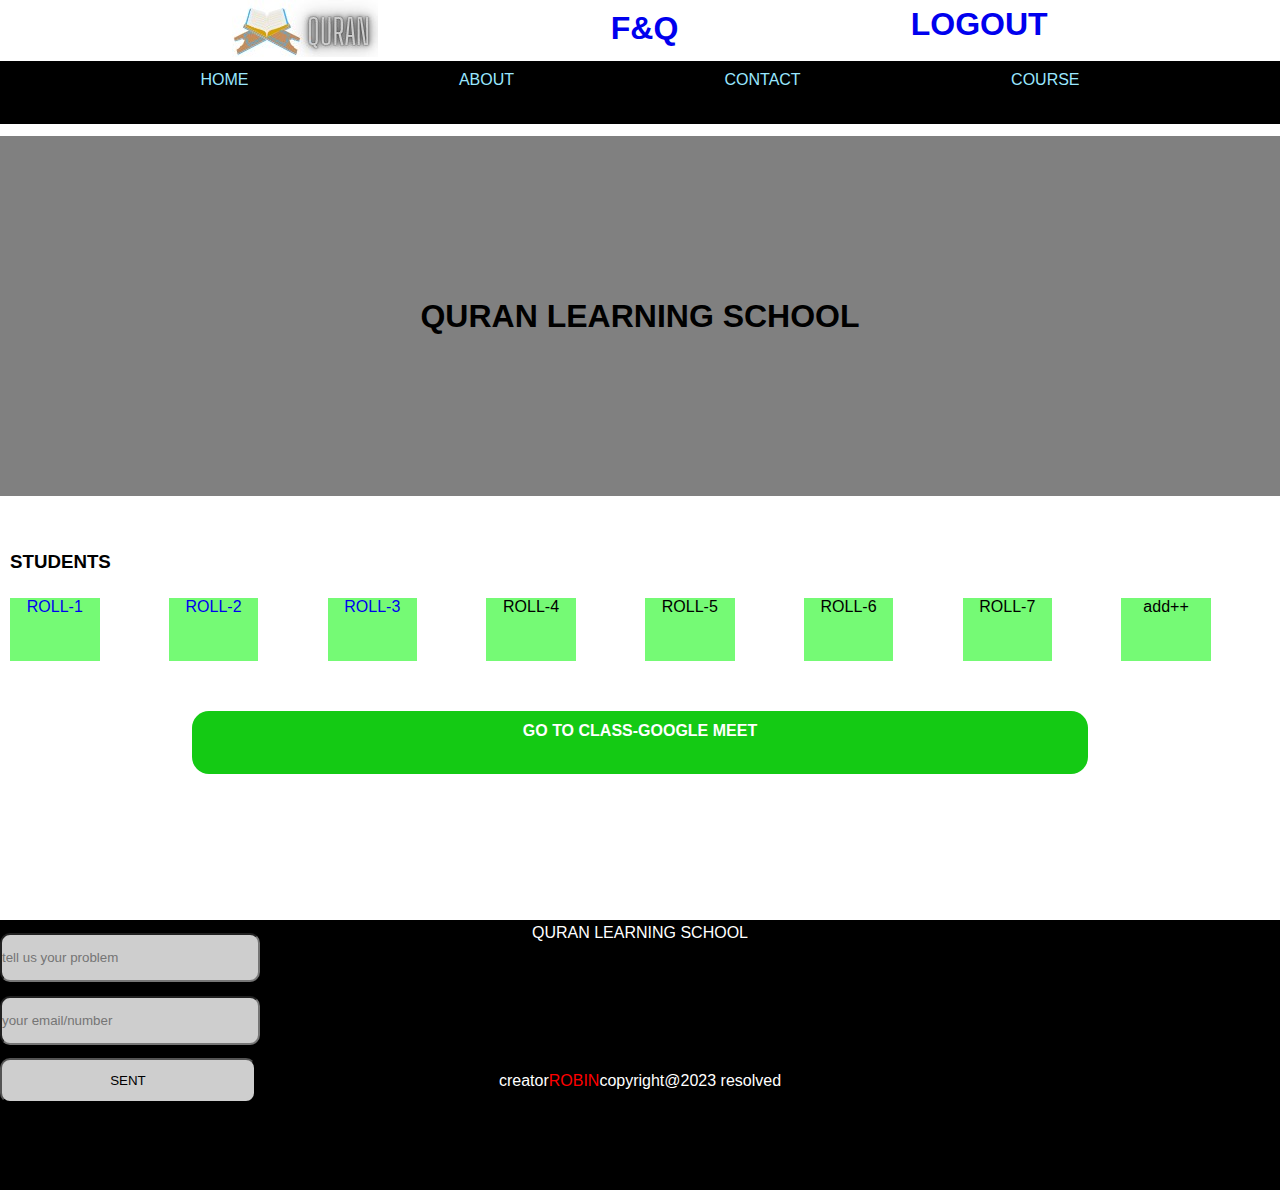
<file: index.html>
<!DOCTYPE html>
<html lang="en">
<head>
    <meta charset="UTF-8">
    <meta http-equiv="X-UA-Compatible" content="IE=edge">
    <meta name="viewport" content="width=device-width, initial-scale=1.0">
    <link rel="stylesheet" href="style.css">
    <title>Document</title>
</head>
<body>

<header>

<div class="rr">
    <div class="p">
        <img src="q.jpg" class="pp">
    </div>
    <span class="ff">   <a href="fandq.html">  <h1>F&Q</h1></a></span>
    <div class="lol">
        <div class="llo"> <a href="login.html"><h1>LOGOUT</h1></a></div></div>
    
</div>




</header>





    <div class="con">
        <nav>
            <ul>
                <a href="index.html"><li>HOME</li></a>
                <a href="about.html"><li>ABOUT</li></a>
                <a href="contact.html"><li>CONTACT</li></a>
                <a href="course.html"><li>COURSE</li></a> 
                
                
            </ul>
        </nav>
    </div>

    <section>

<div class="cont">
    <h1>QURAN LEARNING SCHOOL</h1>
</div>
</section>

<section>

<h3>STUDENTS</h3>
<div class="co">
<div class="stu"> <a href="https://web.facebook.com/profile.php?id=100041549175748"><p>ROLL-1</p></div></a>
<div class="stu"> <a href="https://web.facebook.com/profile.php?id=100086514407983"><P>ROLL-2</P></div></a>
<div class="stu"> <a href="https://web.facebook.com/profile.php?id=100068507403598"><P>ROLL-3</P></div></a>
<div class="stu"><P>ROLL-4</P></div>
<div class="stu"><P>ROLL-5</P></div>
<div class="stu"><P>ROLL-6</P></div>
<div class="stu"><P>ROLL-7</P></div>
<div class="stu"><P>add++</P></div>
</div>






</section>
<section>
<div class="cona">
    <div class="kj">
       <a href="https://meet.google.com/?hs=197&pli=1&authuser=0"> <p class="lil">GO TO CLASS-GOOGLE MEET</p></a>
    </div>
</div>

</section>
<footer>
    <div class="bux">
        
        
        
        <p class="zz">QURAN LEARNING SCHOOL</p>
        <p class="wx">creator<span class="vv">ROBIN</span>copyright@2023 resolved</p>
        <div class="robi">
<input type="text" class="x" placeholder="tell us your problem"><input type="text" class="x" placeholder="your email/number">
<button  class="x">SENT</button>

        </div>
        
    </div>
    
</footer>
</body>
</html>
</file>
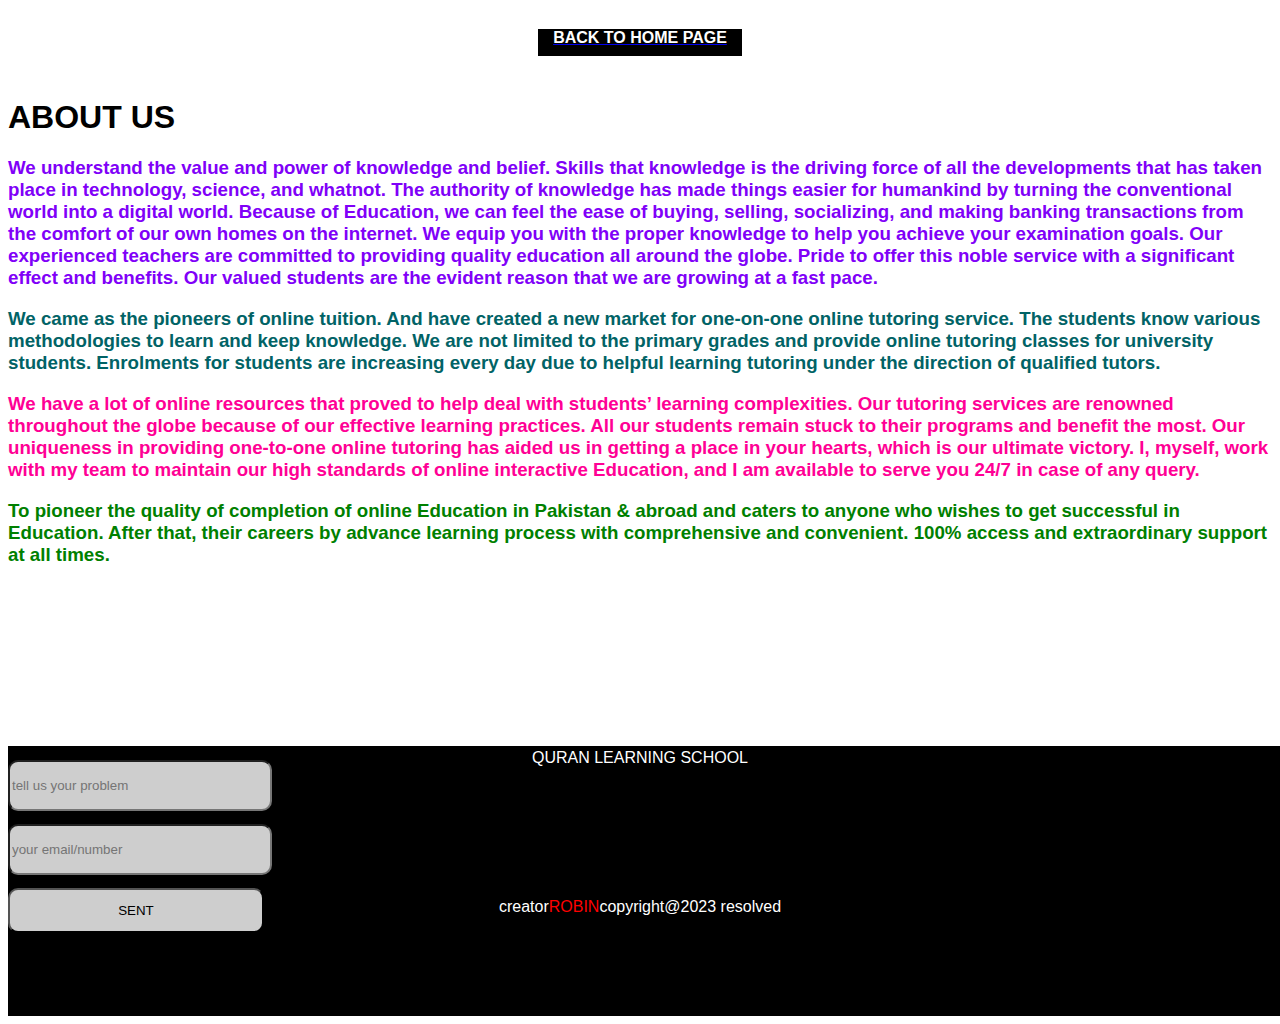
<file: about.html>
<!DOCTYPE html>
<html lang="en">
<head>
    <meta charset="UTF-8">
    <meta http-equiv="X-UA-Compatible" content="IE=edge">
    <meta name="viewport" content="width=device-width, initial-scale=1.0">
    <title>Document</title>
    <style>
        *{
            font-family: Verdana, Geneva, Tahoma, sans-serif;
            
        }
        .robi{
    height: 30vh;
    width: 100vw;
    background-color: black;
    margin-top: 110px;
}
.robi{
    display: flex;
    flex-direction: column;
}
.x{
    width: 20vw;
    height: 5vh;
    border-radius: 10px;
    margin-top: 1em;
    background-color: rgb(206, 206, 206);
}
.zz{
    position: relative;
    top: 165px;
    color: rgb(255, 255, 255);
    text-align: center;
}
.wx{
    position: relative;
    top: 280px;
    color: rgb(255, 255, 255);
    text-align: center;
}
.vv{
    font-weight: 500;
    color: red;
}

        h4{
            text-align: center;
            height: 3vh;
            width: 16vw;
            background-color: rgb(0, 0, 0);
            color: white;
        }

@media screen and (max-width: 576px){
    h4{
        height: 3vh;
        width: 55vw;
    }
    
}


        .lk{
            display: flex;
            justify-content: center;
        }
        .bb{
            color: rgb(128, 0, 248);
        }
        .c{
            color: rgb(1, 99, 102);
        }
        .d{
            color: rgb(255, 0, 149);
        }
        .e{
            color: green;
        }
    </style>
</head>
<body>
    <div class="lk">  <a href="index.html">  <h4>BACK TO HOME PAGE</h4></a></div>
    <div class="a"><h1 class="aa">ABOUT US</h1></div>
    <div class="b"><h3 class="bb">We understand the value and power of knowledge and belief. Skills that knowledge is the driving force of all the developments that has taken place in technology, science, and whatnot.

        The authority of knowledge has made things easier for humankind by turning the conventional world into a digital world. Because of Education, we can feel the ease of buying, selling, socializing, and making banking transactions from the comfort of our own homes on the internet.
        
         
        
        We equip you with the proper knowledge to help you achieve your examination goals. Our experienced teachers are committed to providing quality education all around the globe. Pride to offer this noble service with a significant effect and benefits.
        
        Our valued students are the evident reason that we are growing at a fast pace.</h3></div>
        <div><h3 class="c">We came as the pioneers of online tuition. And have created a new market for one-on-one online tutoring service.
            
            The students know various methodologies to learn and keep knowledge. We are not limited to the primary grades and provide online tutoring classes for university students. Enrolments for students are increasing every day due to helpful learning tutoring under the direction of qualified tutors.</h3></div>
            <div><h3 class="d">We have a lot of online resources that proved to help deal with students’ learning complexities. Our tutoring services are renowned throughout the globe because of our effective learning practices. All our students remain stuck to their programs and benefit the most.
                
                Our uniqueness in providing one-to-one online tutoring has aided us in getting a place in your hearts, which is our ultimate victory. I, myself, work with my team to maintain our high standards of online interactive Education, and I am available to serve you 24/7 in case of any query.</h3></div>
                <div><h3 class="e">
                    

                    To pioneer the quality of completion of online Education in Pakistan & abroad and caters to anyone who wishes to get successful in Education. After that, their careers by advance learning process with comprehensive and convenient. 100% access and extraordinary support at all times.</h3></div>



                    <footer>
                        <div class="bux">
                            
                            
                            
                            <p class="zz">QURAN LEARNING SCHOOL</p>
                            <p class="wx">creator<span class="vv">ROBIN</span>copyright@2023 resolved</p>
                            <div class="robi">
                    <input type="text" class="x" placeholder="tell us your problem"><input type="text" class="x" placeholder="your email/number">
                    <button  class="x">SENT</button>
                    
                            </div>
                            
                        </div>
                        
                    </footer>


                </body>
</html>
</file>
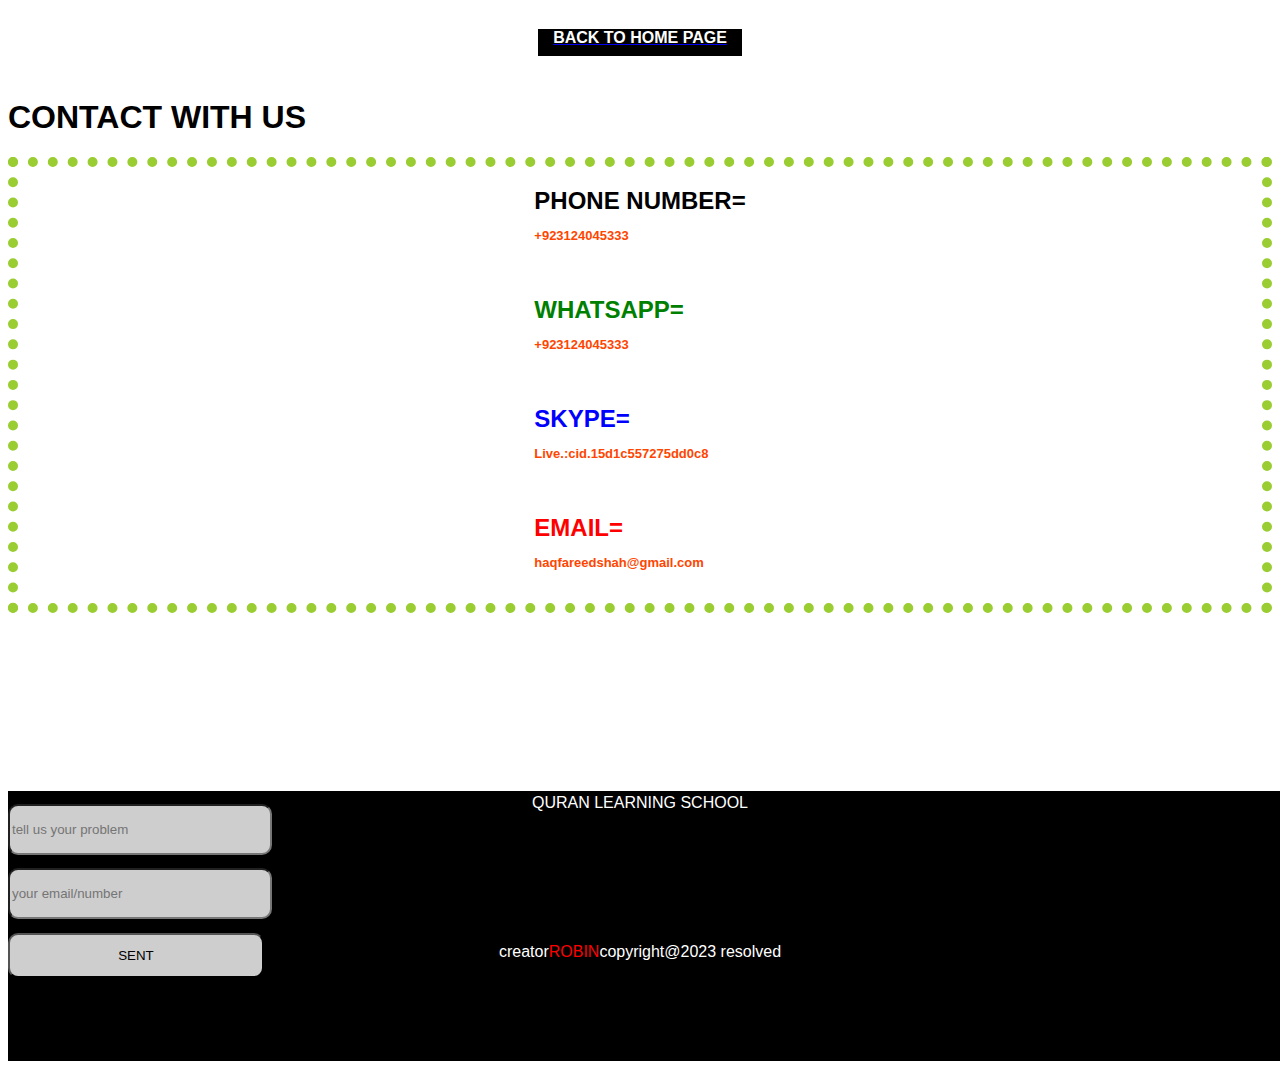
<file: contact.html>
<!DOCTYPE html>
<html lang="en">
<head>
    <meta charset="UTF-8">
    <meta http-equiv="X-UA-Compatible" content="IE=edge">
    <meta name="viewport" content="width=device-width, initial-scale=1.0">
    <title>Document</title>
    <style>
*{
    
    font-family: Verdana, Geneva, Tahoma, sans-serif;
}
.robi{
    height: 30vh;
    width: 100vw;
    background-color: black;
    margin-top: 110px;
}
.robi{
    display: flex;
    flex-direction: column;
}
.x{
    width: 20vw;
    height: 5vh;
    border-radius: 10px;
    margin-top: 1em;
    background-color: rgb(206, 206, 206);
}
.zz{
    position: relative;
    top: 165px;
    color: rgb(255, 255, 255);
    text-align: center;
}
.wx{
    position: relative;
    top: 280px;
    color: rgb(255, 255, 255);
    text-align: center;
}
.vv{
    font-weight: 500;
    color: red;
}

.contie{
    display: grid;
    justify-content: center;
    border: 10px dotted yellowgreen;
}


        .mmm{
color: black;
        }
.mm{
    color: green;
}
.m{
    color: blue;
}
.mmmm{
    color: red;
}
h2 p{
    color: orangered;
    font-size: small;
}
h4{
            text-align: center;
            height: 3vh;
            width: 16vw;
            background-color: rgb(0, 0, 0);
            color: white;
        }
        .lk{
            display: flex;
            justify-content: center;

        }


        @media screen and (max-width: 576px) {
            h4{
                height: 3vh;
                width: 60vw;
            }
            
        }
    </style>
</head>
<body>

    <div class="lk">  <a href="index.html">  <h4>BACK TO HOME PAGE</h4></a></div>
    <div><h1> CONTACT WITH US </h1></div>
   
    <div class="contie">
    
    

<h2 class="mmm">PHONE NUMBER= <p>+923124045333</p></h2>
<h2 class="mm">WHATSAPP= <p>+923124045333</p></h2>
<h2 class="m">SKYPE= <P>Live.:cid.15d1c557275dd0c8</P></h2>
<h2 class="mmmm">EMAIL= <p>haqfareedshah@gmail.com</p></h2>


</div>


<footer>
    <div class="bux">
        
        
        
        <p class="zz">QURAN LEARNING SCHOOL</p>
        <p class="wx">creator<span class="vv">ROBIN</span>copyright@2023 resolved</p>
        <div class="robi">
<input type="text" class="x" placeholder="tell us your problem"><input type="text" class="x" placeholder="your email/number">
<button  class="x">SENT</button>

        </div>
        
    </div>
    
</footer>




</body>
</html>
</file>
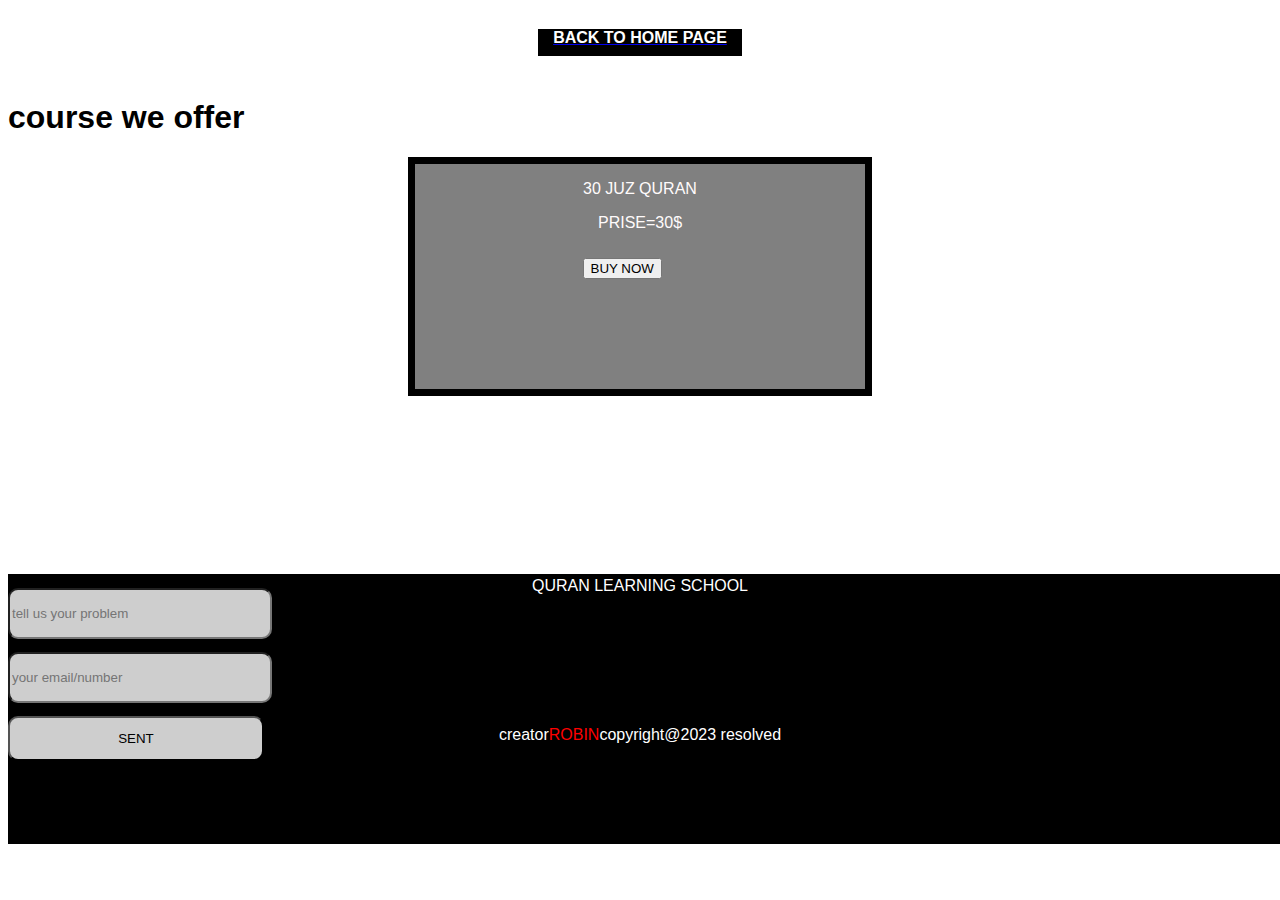
<file: course.html>
<!DOCTYPE html>
<html lang="en">
<head>
    <meta charset="UTF-8">
    <meta http-equiv="X-UA-Compatible" content="IE=edge">
    <meta name="viewport" content="width=device-width, initial-scale=1.0">
    <title>Document</title>

<style>
    *{
    
    font-family: Verdana, Geneva, Tahoma, sans-serif;
}
.robi{
    height: 30vh;
    width: 100vw;
    background-color: black;
    margin-top: 110px;
}
.robi{
    display: flex;
    flex-direction: column;
}
.x{
    width: 20vw;
    height: 5vh;
    border-radius: 10px;
    margin-top: 1em;
    background-color: rgb(206, 206, 206);
}
.zz{
    position: relative;
    top: 165px;
    color: rgb(255, 255, 255);
    text-align: center;
}
.wx{
    position: relative;
    top: 280px;
    color: rgb(255, 255, 255);
    text-align: center;
}
.vv{
    font-weight: 500;
    color: red;
}

.prz{
    height: 25vh;
    width: 50vh;
    background-color: gray;
    border: 7px solid black;
}
.ju{
    color: rgb(255, 251, 251);
    text-align: center;
}
.box
{
    display: flex;
    align-items: center;
    justify-content: center;
}
.bu{
    padding: 10px;
    
    margin-left: 35%;
}
h4{
            text-align: center;
            height: 3vh;
            width: 16vw;
            background-color: rgb(0, 0, 0);
            color: white;
        }
.new{
    display: flex;
    justify-content: center;
}
@media screen and (max-width: 576px){
    h4{
        height: 3vh;
        width: 60vw;
    }
    
}
</style>

</head>
<body>
    <div class="new"><a href="index.html"><h4>BACK TO HOME PAGE</h4></a></div>
    <h1>course we offer</h1>
    
    <div class="box">
<div class="prz">

<p class="ju">30 JUZ QURAN</p>
<p class="ju">PRISE=30$</p>
<div class="bu">
   <a href="https://pay.google.com/about/"><button>BUY NOW</button></a>
</div>

</div>












    </div>
    <footer>
        <div class="bux">
            
            
            
            <p class="zz">QURAN LEARNING SCHOOL</p>
            <p class="wx">creator<span class="vv">ROBIN</span>copyright@2023 resolved</p>
            <div class="robi">
    <input type="text" class="x" placeholder="tell us your problem"><input type="text" class="x" placeholder="your email/number">
    <button  class="x">SENT</button>
    
            </div>
            
        </div>
        
    </footer>
</body>
</html>
</file>
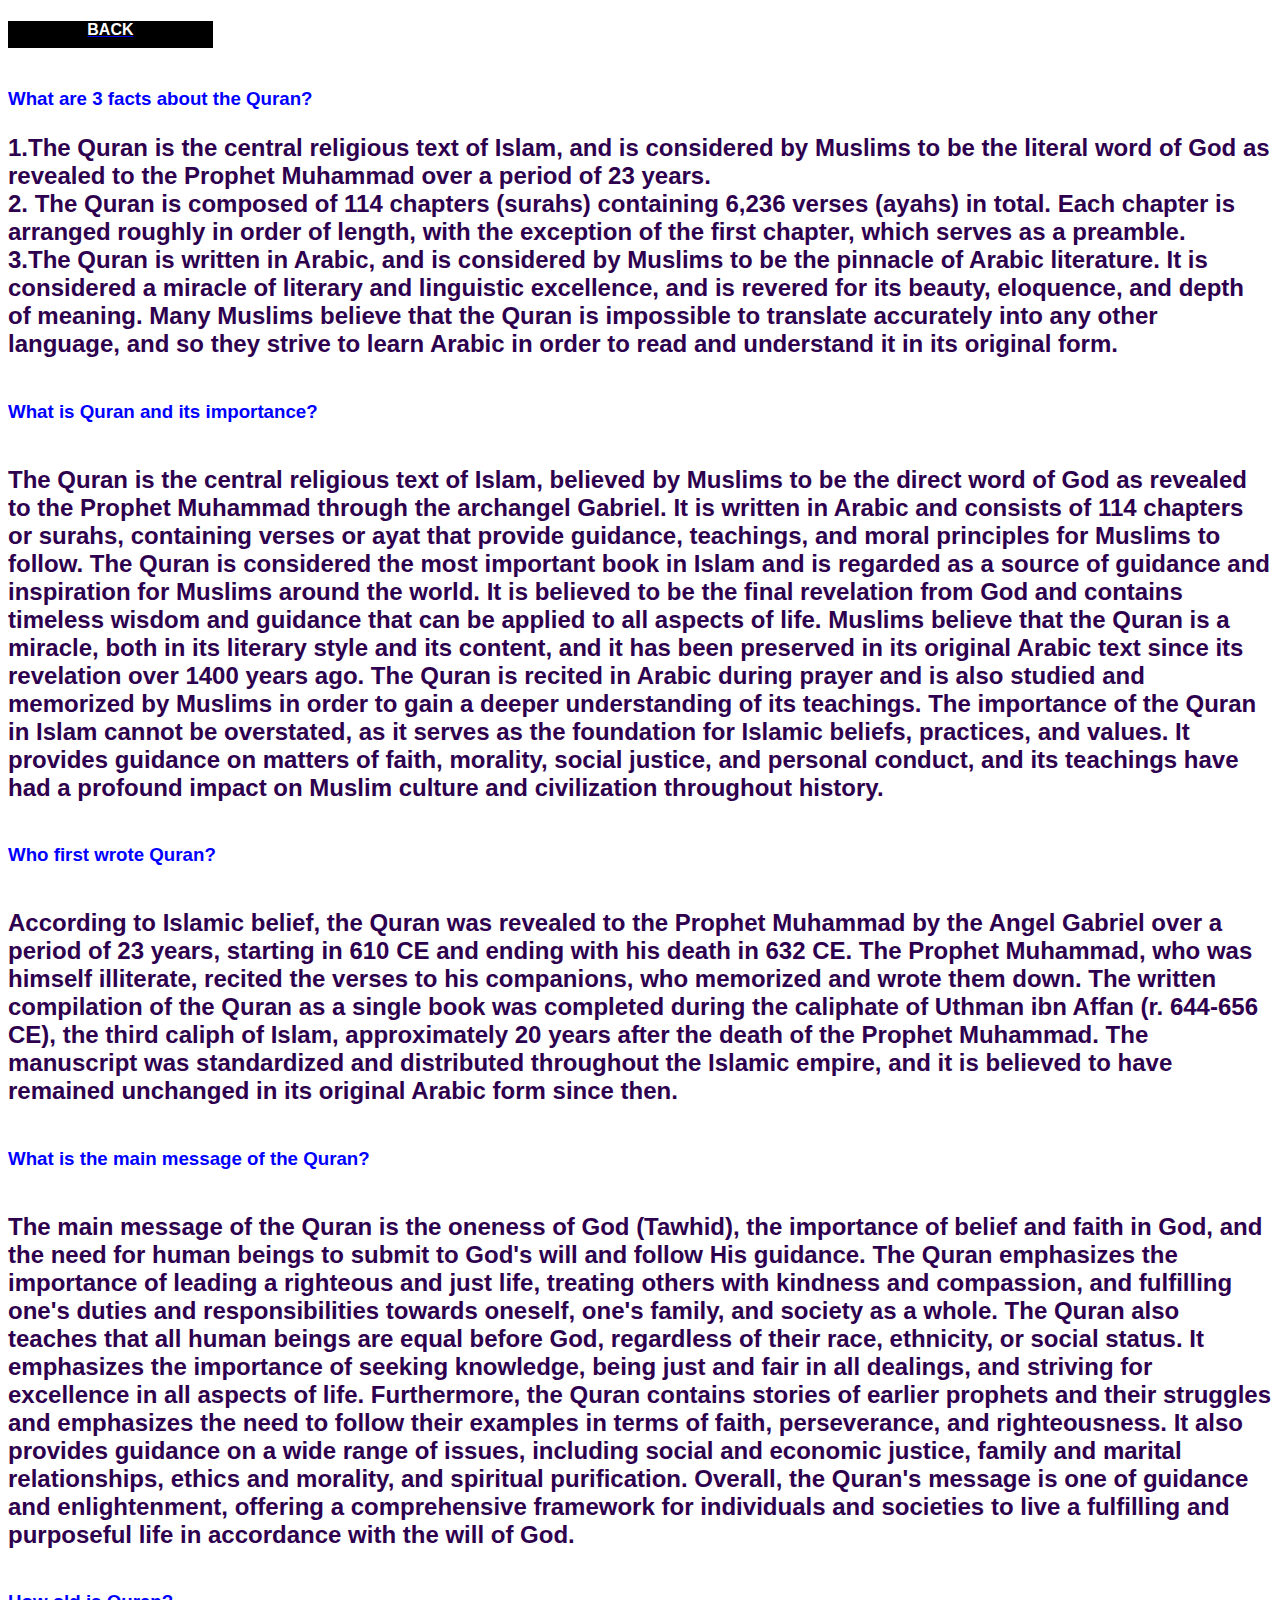
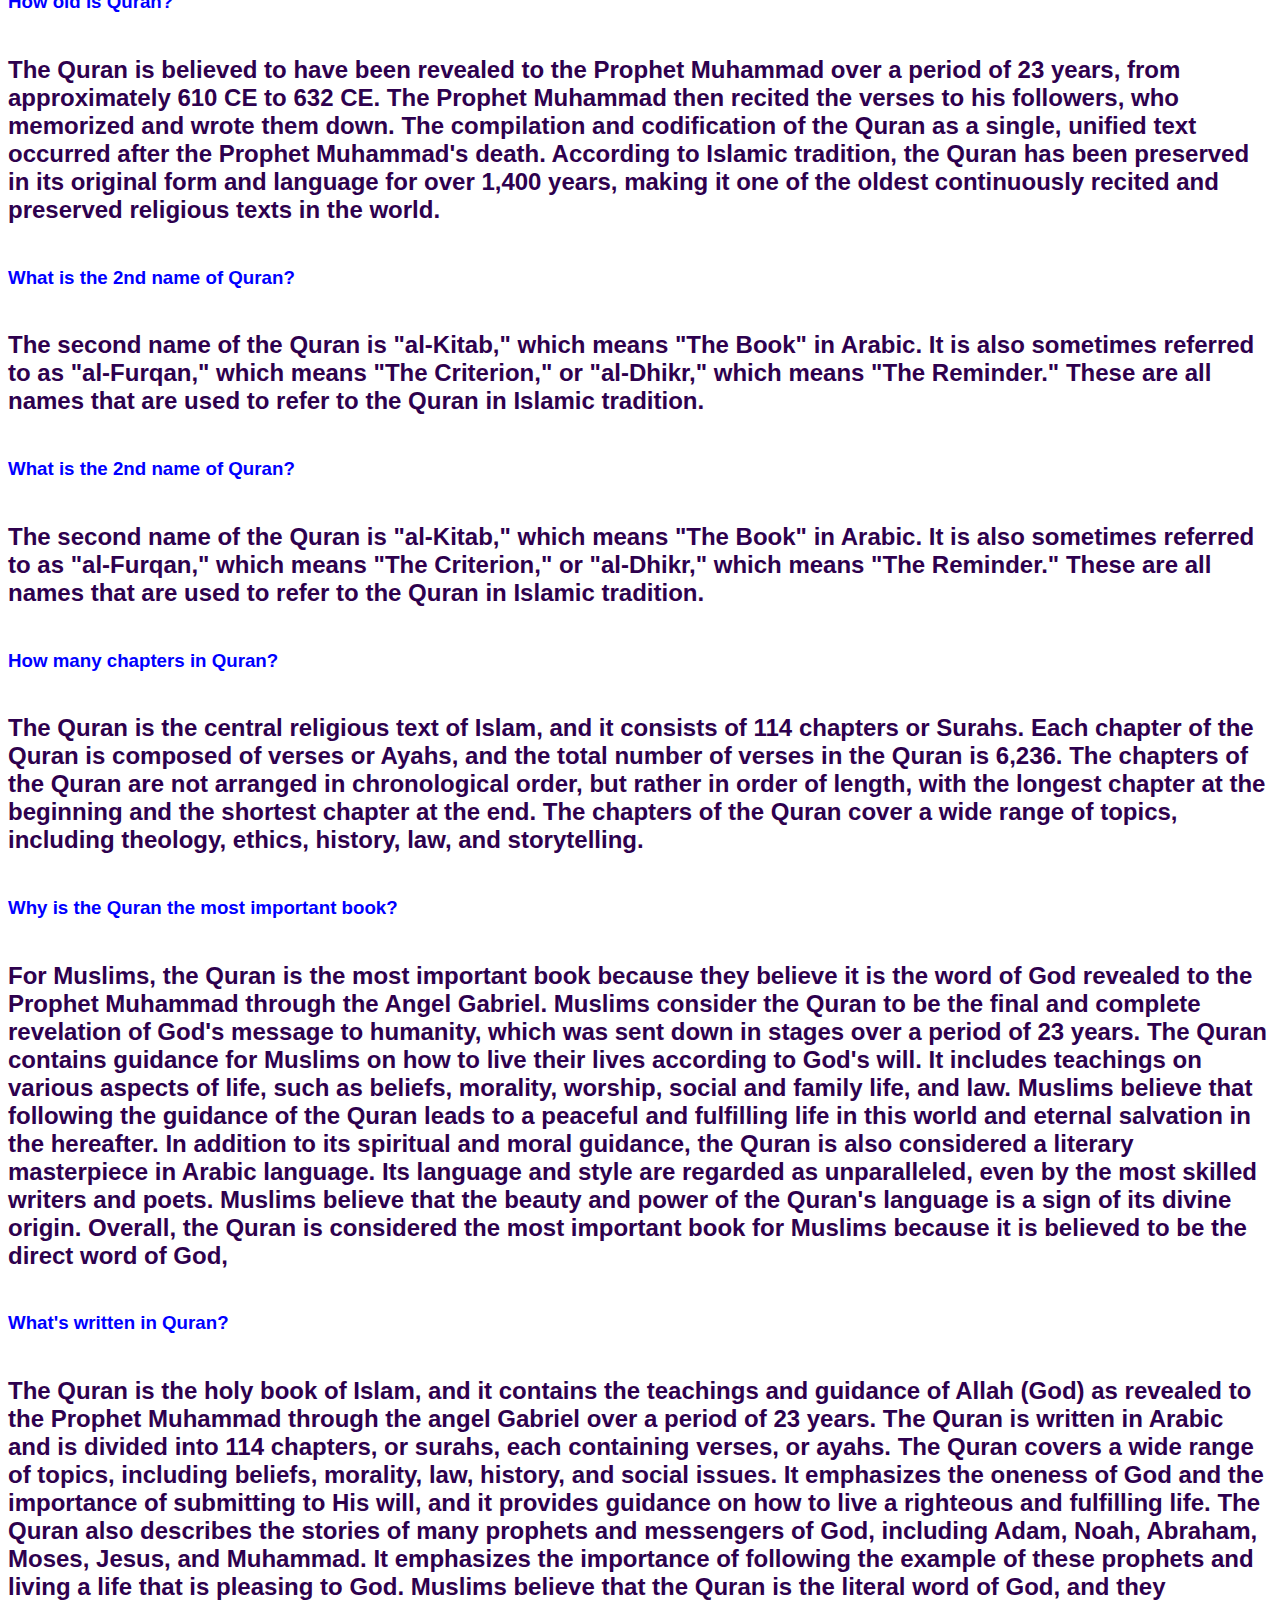
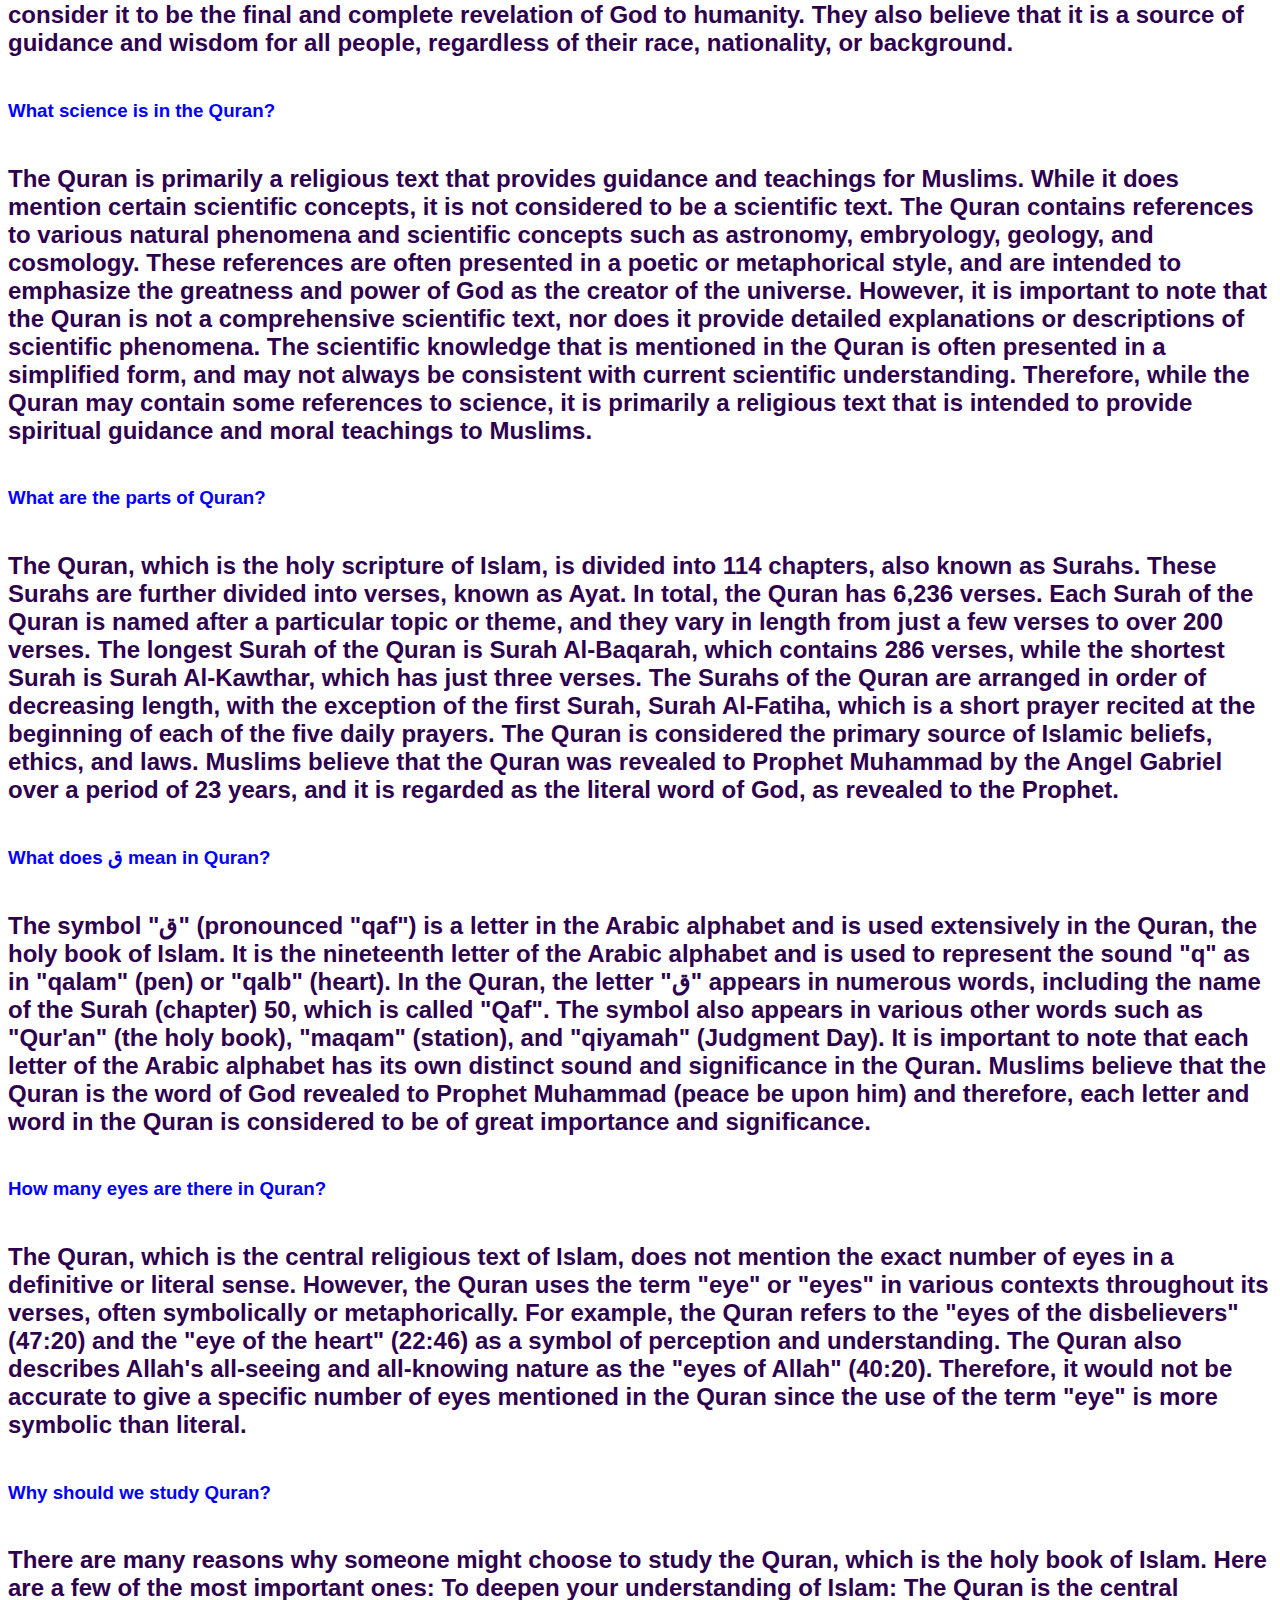
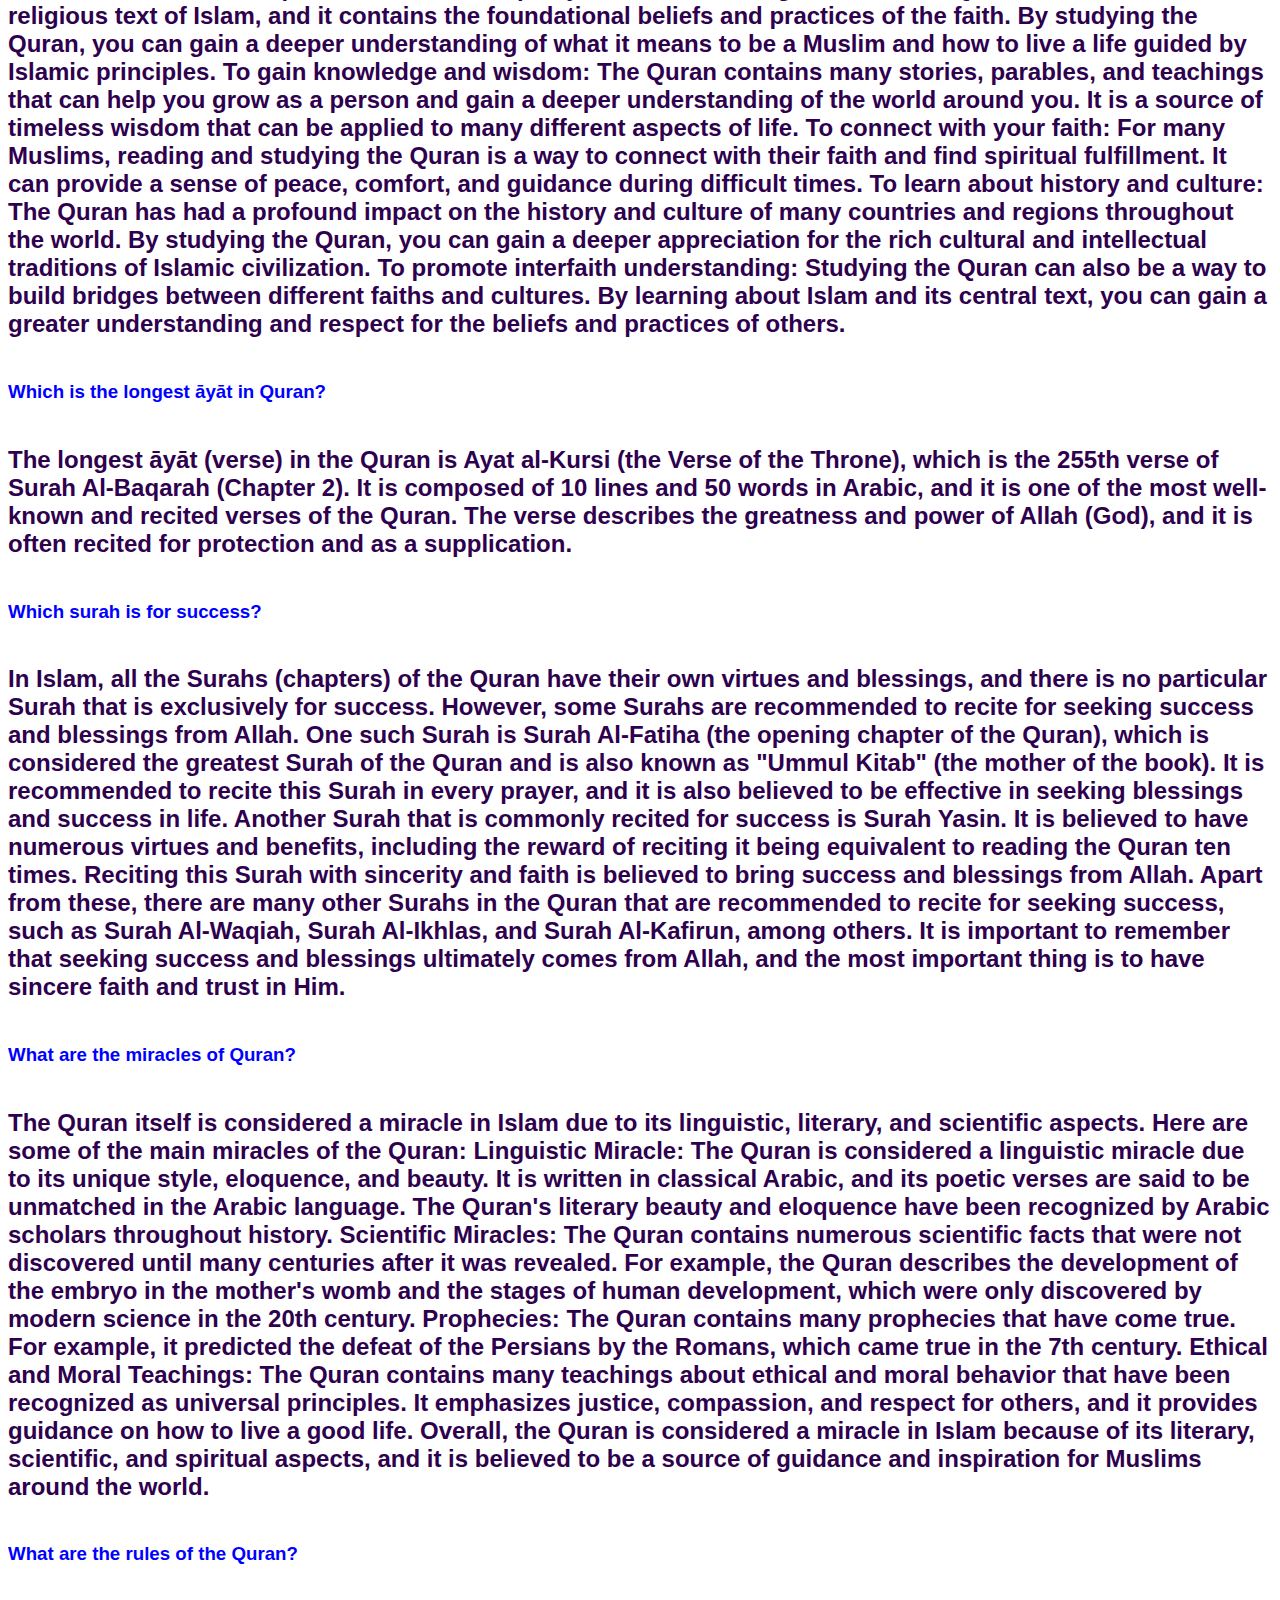
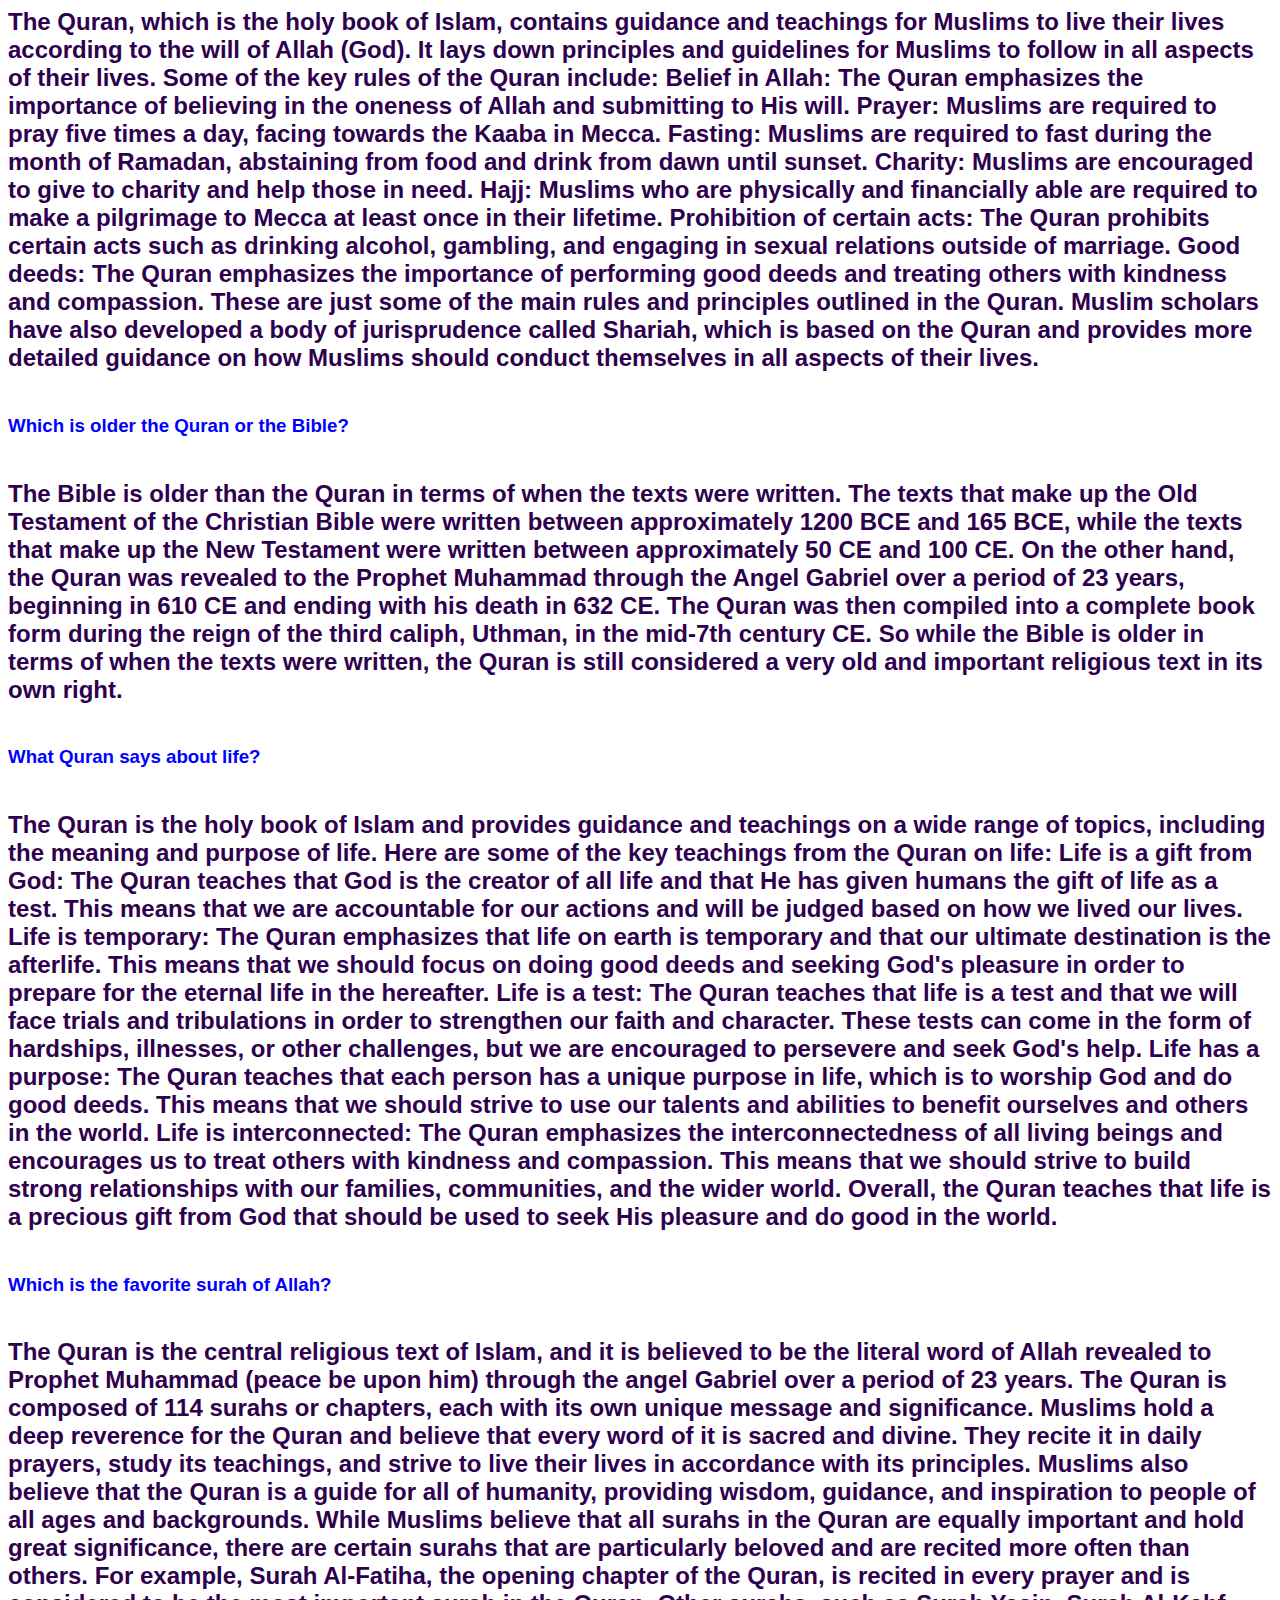
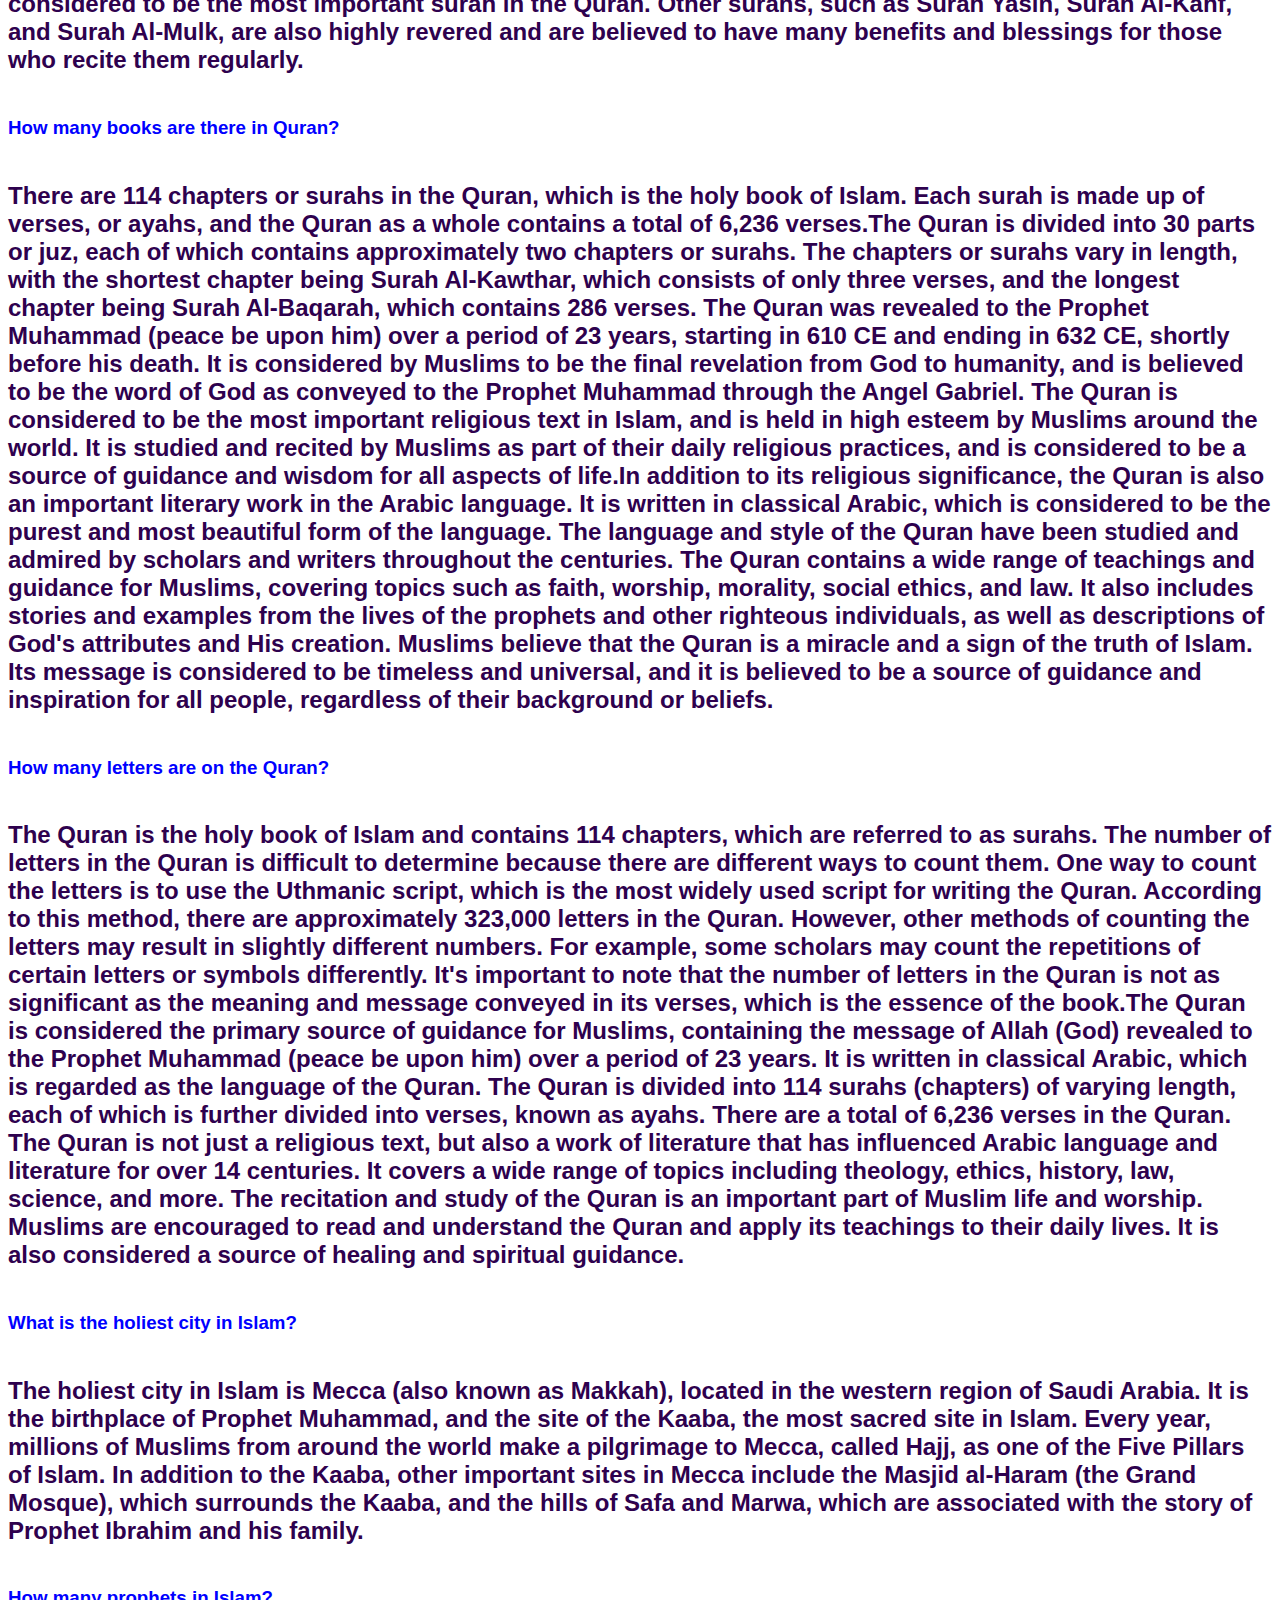
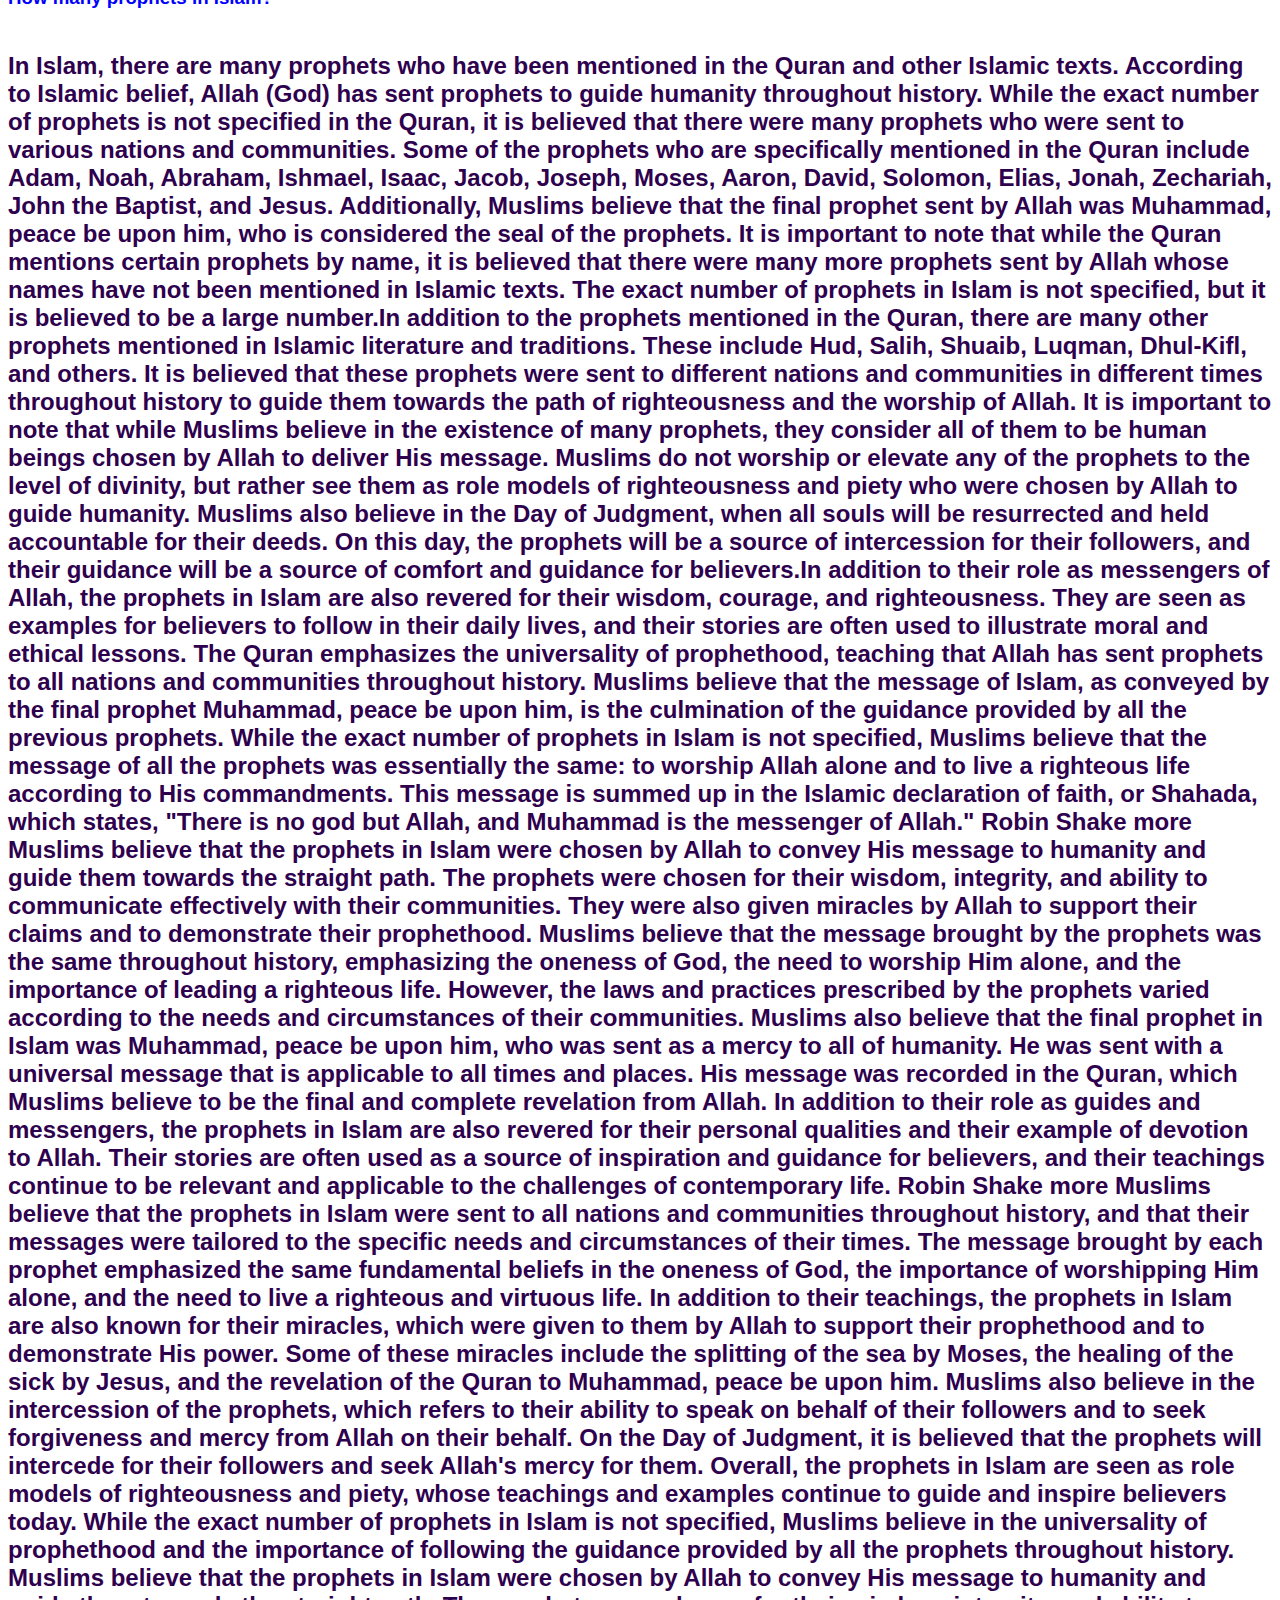
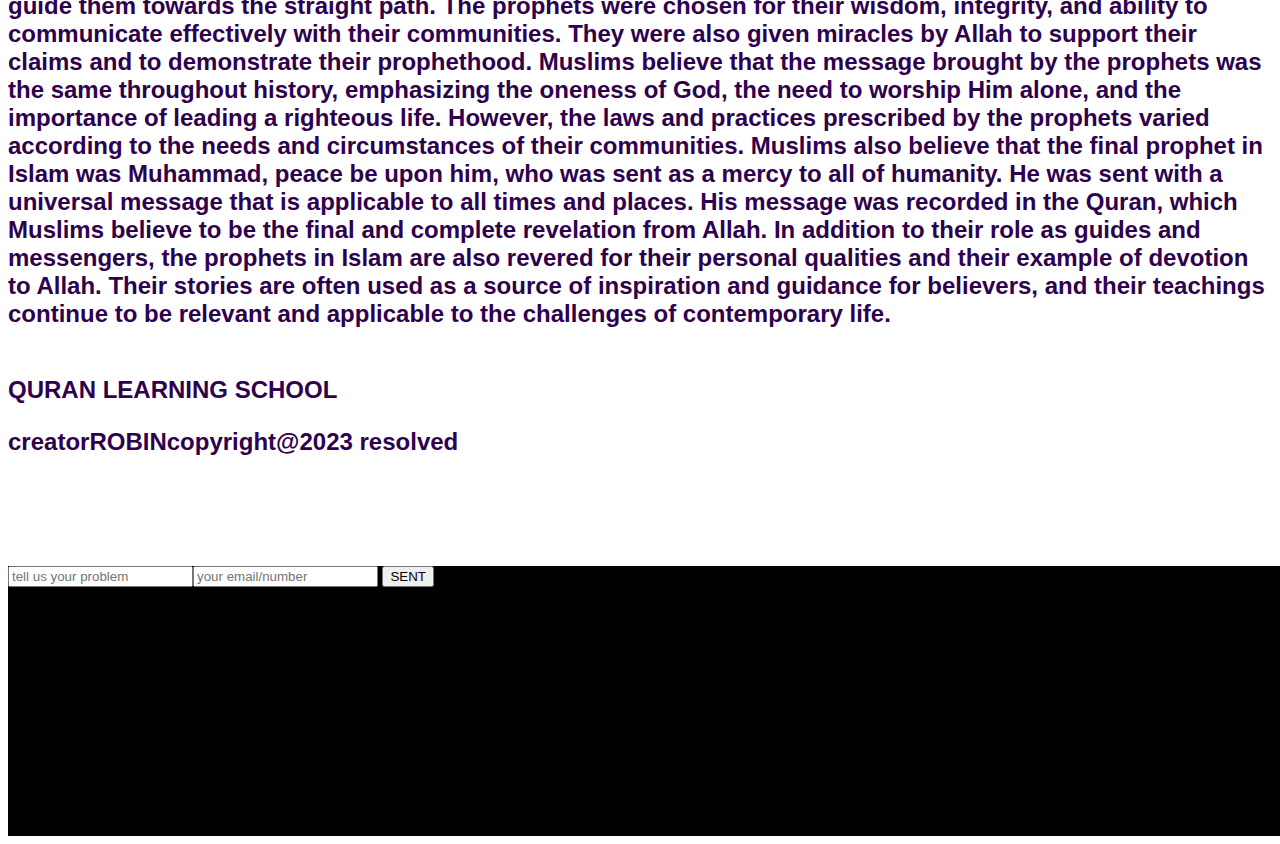
<file: fandq.html>
<!DOCTYPE html>
<html lang="en">
<head>
    <meta charset="UTF-8">
    <meta http-equiv="X-UA-Compatible" content="IE=edge">
    <meta name="viewport" content="width=device-width, initial-scale=1.0">
    <title>Document</title>
    <style>
        .robi{
    height: 30vh;
    width: 100vw;
    background-color: black;
    margin-top: 110px;
}

        *{
            font-family: Verdana, Geneva, Tahoma, sans-serif;
        }
        .copnt{
            display: grid;
            grid-template-columns: repeat(1, 1fr);
            justify-content: space-around;
        }
        h3{
            color: blue;
        }
        p{
            font-weight: 700;
            font-size: 1.5em;
color: rgb(46, 1, 78);
        }
        @media screen and (max-width: 576px) {
            .coppnt{
                display: grid;
                text-align: center;
                grid-template-columns: repeat(1, 1fr);

                 }

                 h4{
                    height: 3vh;
                    width: 50vw;
                 }
        }


        h4{
            
            text-align: center;
            height: 3vh;
            width: 16vw;
            background-color: rgb(0, 0, 0);
            color: white;
        }

    </style>
</head>
<body>
    <div class="pz"><a href="index.html"><h4>BACK</h4></a></div>
    <div class="copnt">

<div class="w">
    <h3>
        What are 3 facts about the Quran?
    </h3>
    <p>1.The Quran is the central religious text of Islam, and is considered by Muslims to be the literal word of God as revealed to the Prophet Muhammad over a period of 23 years. <br>
       2. The Quran is composed of 114 chapters (surahs) containing 6,236 verses (ayahs) in total. Each chapter is arranged roughly in order of length, with the exception of the first chapter, which serves as a preamble.  <br>
        3.The Quran is written in Arabic, and is considered by Muslims to be the pinnacle of Arabic literature. It is considered a miracle of literary and linguistic excellence, and is revered for its beauty, eloquence, and depth of meaning. Many Muslims believe that the Quran is impossible to translate accurately into any other language, and so they strive to learn Arabic in order to read and understand it in its original form.
        </p>
</div>

<div><h3> What is Quran and its importance?</h3></div>
<p>The Quran is the central religious text of Islam, believed by Muslims to be the direct word of God as revealed to the Prophet Muhammad through the archangel Gabriel. It is written in Arabic and consists of 114 chapters or surahs, containing verses or ayat that provide guidance, teachings, and moral principles for Muslims to follow.

    The Quran is considered the most important book in Islam and is regarded as a source of guidance and inspiration for Muslims around the world. It is believed to be the final revelation from God and contains timeless wisdom and guidance that can be applied to all aspects of life.
    
    Muslims believe that the Quran is a miracle, both in its literary style and its content, and it has been preserved in its original Arabic text since its revelation over 1400 years ago. The Quran is recited in Arabic during prayer and is also studied and memorized by Muslims in order to gain a deeper understanding of its teachings.
    
    The importance of the Quran in Islam cannot be overstated, as it serves as the foundation for Islamic beliefs, practices, and values. It provides guidance on matters of faith, morality, social justice, and personal conduct, and its teachings have had a profound impact on Muslim culture and civilization throughout history.</p>

<div><h3>Who first wrote Quran?</h3></div>

<p>According to Islamic belief, the Quran was revealed to the Prophet Muhammad by the Angel Gabriel over a period of 23 years, starting in 610 CE and ending with his death in 632 CE. The Prophet Muhammad, who was himself illiterate, recited the verses to his companions, who memorized and wrote them down.

    The written compilation of the Quran as a single book was completed during the caliphate of Uthman ibn Affan (r. 644-656 CE), the third caliph of Islam, approximately 20 years after the death of the Prophet Muhammad. The manuscript was standardized and distributed throughout the Islamic empire, and it is believed to have remained unchanged in its original Arabic form since then.</p>
    
    <div><h3>What is the main message of the Quran?</h3></div>
    <p>The main message of the Quran is the oneness of God (Tawhid), the importance of belief and faith in God, and the need for human beings to submit to God's will and follow His guidance. The Quran emphasizes the importance of leading a righteous and just life, treating others with kindness and compassion, and fulfilling one's duties and responsibilities towards oneself, one's family, and society as a whole.

        The Quran also teaches that all human beings are equal before God, regardless of their race, ethnicity, or social status. It emphasizes the importance of seeking knowledge, being just and fair in all dealings, and striving for excellence in all aspects of life.
        
        Furthermore, the Quran contains stories of earlier prophets and their struggles and emphasizes the need to follow their examples in terms of faith, perseverance, and righteousness. It also provides guidance on a wide range of issues, including social and economic justice, family and marital relationships, ethics and morality, and spiritual purification.
        
        Overall, the Quran's message is one of guidance and enlightenment, offering a comprehensive framework for individuals and societies to live a fulfilling and purposeful life in accordance with the will of God.</p>
    
    
    <div><h3>How old is Quran?</h3></div>
    <p>The Quran is believed to have been revealed to the Prophet Muhammad over a period of 23 years, from approximately 610 CE to 632 CE. The Prophet Muhammad then recited the verses to his followers, who memorized and wrote them down. The compilation and codification of the Quran as a single, unified text occurred after the Prophet Muhammad's death.

        According to Islamic tradition, the Quran has been preserved in its original form and language for over 1,400 years, making it one of the oldest continuously recited and preserved religious texts in the world.</p>


<div><h3>What is the 2nd name of Quran?</h3></div>
<p>The second name of the Quran is "al-Kitab," which means "The Book" in Arabic. It is also sometimes referred to as "al-Furqan," which means "The Criterion," or "al-Dhikr," which means "The Reminder." These are all names that are used to refer to the Quran in Islamic tradition.</p>
<div>
    <h3>What is the 2nd name of Quran?</h3>
</div>
<p>The second name of the Quran is "al-Kitab," which means "The Book" in Arabic. It is also sometimes referred to as "al-Furqan," which means "The Criterion," or "al-Dhikr," which means "The Reminder." These are all names that are used to refer to the Quran in Islamic tradition.</p>




<div><h3>How many chapters in Quran?</h3></div>
<p>The Quran is the central religious text of Islam, and it consists of 114 chapters or Surahs. Each chapter of the Quran is composed of verses or Ayahs, and the total number of verses in the Quran is 6,236. The chapters of the Quran are not arranged in chronological order, but rather in order of length, with the longest chapter at the beginning and the shortest chapter at the end. The chapters of the Quran cover a wide range of topics, including theology, ethics, history, law, and storytelling.</p>
<div><h3>Why is the Quran the most important book?</h3></div>
<p>For Muslims, the Quran is the most important book because they believe it is the word of God revealed to the Prophet Muhammad through the Angel Gabriel. Muslims consider the Quran to be the final and complete revelation of God's message to humanity, which was sent down in stages over a period of 23 years.

    The Quran contains guidance for Muslims on how to live their lives according to God's will. It includes teachings on various aspects of life, such as beliefs, morality, worship, social and family life, and law. Muslims believe that following the guidance of the Quran leads to a peaceful and fulfilling life in this world and eternal salvation in the hereafter.
    
    In addition to its spiritual and moral guidance, the Quran is also considered a literary masterpiece in Arabic language. Its language and style are regarded as unparalleled, even by the most skilled writers and poets. Muslims believe that the beauty and power of the Quran's language is a sign of its divine origin.
    
    Overall, the Quran is considered the most important book for Muslims because it is believed to be the direct word of God,</p>


    
<div><h3>What's written in Quran?</h3></div>
<p>The Quran is the holy book of Islam, and it contains the teachings and guidance of Allah (God) as revealed to the Prophet Muhammad through the angel Gabriel over a period of 23 years. The Quran is written in Arabic and is divided into 114 chapters, or surahs, each containing verses, or ayahs.

    The Quran covers a wide range of topics, including beliefs, morality, law, history, and social issues. It emphasizes the oneness of God and the importance of submitting to His will, and it provides guidance on how to live a righteous and fulfilling life.
    
    The Quran also describes the stories of many prophets and messengers of God, including Adam, Noah, Abraham, Moses, Jesus, and Muhammad. It emphasizes the importance of following the example of these prophets and living a life that is pleasing to God.
    
    Muslims believe that the Quran is the literal word of God, and they consider it to be the final and complete revelation of God to humanity. They also believe that it is a source of guidance and wisdom for all people, regardless of their race, nationality, or background.</p>

    <div><h3>What science is in the Quran?</h3></div>
    <p>The Quran is primarily a religious text that provides guidance and teachings for Muslims. While it does mention certain scientific concepts, it is not considered to be a scientific text.

        The Quran contains references to various natural phenomena and scientific concepts such as astronomy, embryology, geology, and cosmology. These references are often presented in a poetic or metaphorical style, and are intended to emphasize the greatness and power of God as the creator of the universe.
        
        However, it is important to note that the Quran is not a comprehensive scientific text, nor does it provide detailed explanations or descriptions of scientific phenomena. The scientific knowledge that is mentioned in the Quran is often presented in a simplified form, and may not always be consistent with current scientific understanding.
        
        Therefore, while the Quran may contain some references to science, it is primarily a religious text that is intended to provide spiritual guidance and moral teachings to Muslims.</p>
        <div><h3>What are the parts of Quran?</h3></div>
        <p>The Quran, which is the holy scripture of Islam, is divided into 114 chapters, also known as Surahs. These Surahs are further divided into verses, known as Ayat. In total, the Quran has 6,236 verses.

            Each Surah of the Quran is named after a particular topic or theme, and they vary in length from just a few verses to over 200 verses. The longest Surah of the Quran is Surah Al-Baqarah, which contains 286 verses, while the shortest Surah is Surah Al-Kawthar, which has just three verses.
            
            The Surahs of the Quran are arranged in order of decreasing length, with the exception of the first Surah, Surah Al-Fatiha, which is a short prayer recited at the beginning of each of the five daily prayers.
            
            The Quran is considered the primary source of Islamic beliefs, ethics, and laws. Muslims believe that the Quran was revealed to Prophet Muhammad by the Angel Gabriel over a period of 23 years, and it is regarded as the literal word of God, as revealed to the Prophet.</p>
            <div><h3>What does ق mean in Quran?</h3></div>
            <p>The symbol "ق" (pronounced "qaf") is a letter in the Arabic alphabet and is used extensively in the Quran, the holy book of Islam. It is the nineteenth letter of the Arabic alphabet and is used to represent the sound "q" as in "qalam" (pen) or "qalb" (heart).

                In the Quran, the letter "ق" appears in numerous words, including the name of the Surah (chapter) 50, which is called "Qaf". The symbol also appears in various other words such as "Qur'an" (the holy book), "maqam" (station), and "qiyamah" (Judgment Day).
                
                It is important to note that each letter of the Arabic alphabet has its own distinct sound and significance in the Quran. Muslims believe that the Quran is the word of God revealed to Prophet Muhammad (peace be upon him) and therefore, each letter and word in the Quran is considered to be of great importance and significance.</p>

                <div><h3>How many eyes are there in Quran?</h3></div>
                <p>The Quran, which is the central religious text of Islam, does not mention the exact number of eyes in a definitive or literal sense. However, the Quran uses the term "eye" or "eyes" in various contexts throughout its verses, often symbolically or metaphorically.

                    For example, the Quran refers to the "eyes of the disbelievers" (47:20) and the "eye of the heart" (22:46) as a symbol of perception and understanding. The Quran also describes Allah's all-seeing and all-knowing nature as the "eyes of Allah" (40:20).
                    
                    Therefore, it would not be accurate to give a specific number of eyes mentioned in the Quran since the use of the term "eye" is more symbolic than literal.</p>

                    <div><h3>Why should we study Quran?
                    </h3></div>
                    <p>There are many reasons why someone might choose to study the Quran, which is the holy book of Islam. Here are a few of the most important ones:

                        To deepen your understanding of Islam: The Quran is the central religious text of Islam, and it contains the foundational beliefs and practices of the faith. By studying the Quran, you can gain a deeper understanding of what it means to be a Muslim and how to live a life guided by Islamic principles.
                        
                        To gain knowledge and wisdom: The Quran contains many stories, parables, and teachings that can help you grow as a person and gain a deeper understanding of the world around you. It is a source of timeless wisdom that can be applied to many different aspects of life.
                        
                        To connect with your faith: For many Muslims, reading and studying the Quran is a way to connect with their faith and find spiritual fulfillment. It can provide a sense of peace, comfort, and guidance during difficult times.
                        
                        To learn about history and culture: The Quran has had a profound impact on the history and culture of many countries and regions throughout the world. By studying the Quran, you can gain a deeper appreciation for the rich cultural and intellectual traditions of Islamic civilization.
                        
                        To promote interfaith understanding: Studying the Quran can also be a way to build bridges between different faiths and cultures. By learning about Islam and its central text, you can gain a greater understanding and respect for the beliefs and practices of others.</p>

                        <div><h3>Which is the longest āyāt in Quran?</h3></div>
                        <p>The longest āyāt (verse) in the Quran is Ayat al-Kursi (the Verse of the Throne), which is the 255th verse of Surah Al-Baqarah (Chapter 2). It is composed of 10 lines and 50 words in Arabic, and it is one of the most well-known and recited verses of the Quran. The verse describes the greatness and power of Allah (God), and it is often recited for protection and as a supplication.</p>


                        <div><h3>Which surah is for success?</h3></div>
                        <p>In Islam, all the Surahs (chapters) of the Quran have their own virtues and blessings, and there is no particular Surah that is exclusively for success. However, some Surahs are recommended to recite for seeking success and blessings from Allah.

                            One such Surah is Surah Al-Fatiha (the opening chapter of the Quran), which is considered the greatest Surah of the Quran and is also known as "Ummul Kitab" (the mother of the book). It is recommended to recite this Surah in every prayer, and it is also believed to be effective in seeking blessings and success in life.
                            
                            Another Surah that is commonly recited for success is Surah Yasin. It is believed to have numerous virtues and benefits, including the reward of reciting it being equivalent to reading the Quran ten times. Reciting this Surah with sincerity and faith is believed to bring success and blessings from Allah.
                            
                            Apart from these, there are many other Surahs in the Quran that are recommended to recite for seeking success, such as Surah Al-Waqiah, Surah Al-Ikhlas, and Surah Al-Kafirun, among others. It is important to remember that seeking success and blessings ultimately comes from Allah, and the most important thing is to have sincere faith and trust in Him.</p>


                            <div><h3>What are the miracles of Quran?</h3></div>
                            <p>The Quran itself is considered a miracle in Islam due to its linguistic, literary, and scientific aspects. Here are some of the main miracles of the Quran:

                                Linguistic Miracle: The Quran is considered a linguistic miracle due to its unique style, eloquence, and beauty. It is written in classical Arabic, and its poetic verses are said to be unmatched in the Arabic language. The Quran's literary beauty and eloquence have been recognized by Arabic scholars throughout history.
                                
                                Scientific Miracles: The Quran contains numerous scientific facts that were not discovered until many centuries after it was revealed. For example, the Quran describes the development of the embryo in the mother's womb and the stages of human development, which were only discovered by modern science in the 20th century.
                                
                                Prophecies: The Quran contains many prophecies that have come true. For example, it predicted the defeat of the Persians by the Romans, which came true in the 7th century.
                                
                                Ethical and Moral Teachings: The Quran contains many teachings about ethical and moral behavior that have been recognized as universal principles. It emphasizes justice, compassion, and respect for others, and it provides guidance on how to live a good life.
                                
                                Overall, the Quran is considered a miracle in Islam because of its literary, scientific, and spiritual aspects, and it is believed to be a source of guidance and inspiration for Muslims around the world.</p>

                                <div><h3>What are the rules of the Quran?
                                </h3></div>
                                <p>The Quran, which is the holy book of Islam, contains guidance and teachings for Muslims to live their lives according to the will of Allah (God). It lays down principles and guidelines for Muslims to follow in all aspects of their lives. Some of the key rules of the Quran include:

                                    Belief in Allah: The Quran emphasizes the importance of believing in the oneness of Allah and submitting to His will.
                                    
                                    Prayer: Muslims are required to pray five times a day, facing towards the Kaaba in Mecca.
                                    
                                    Fasting: Muslims are required to fast during the month of Ramadan, abstaining from food and drink from dawn until sunset.
                                    
                                    Charity: Muslims are encouraged to give to charity and help those in need.
                                    
                                    Hajj: Muslims who are physically and financially able are required to make a pilgrimage to Mecca at least once in their lifetime.
                                    
                                    Prohibition of certain acts: The Quran prohibits certain acts such as drinking alcohol, gambling, and engaging in sexual relations outside of marriage.
                                    
                                    Good deeds: The Quran emphasizes the importance of performing good deeds and treating others with kindness and compassion.
                                    
                                    These are just some of the main rules and principles outlined in the Quran. Muslim scholars have also developed a body of jurisprudence called Shariah, which is based on the Quran and provides more detailed guidance on how Muslims should conduct themselves in all aspects of their lives.</p>

                                    <div><h3>Which is older the Quran or the Bible?</h3></div>
                                    <p>The Bible is older than the Quran in terms of when the texts were written. The texts that make up the Old Testament of the Christian Bible were written between approximately 1200 BCE and 165 BCE, while the texts that make up the New Testament were written between approximately 50 CE and 100 CE.

                                        On the other hand, the Quran was revealed to the Prophet Muhammad through the Angel Gabriel over a period of 23 years, beginning in 610 CE and ending with his death in 632 CE. The Quran was then compiled into a complete book form during the reign of the third caliph, Uthman, in the mid-7th century CE.
                                        
                                        So while the Bible is older in terms of when the texts were written, the Quran is still considered a very old and important religious text in its own right.</p>

                                        <div><h3>What Quran says about life?</h3></div>
                                        <p>The Quran is the holy book of Islam and provides guidance and teachings on a wide range of topics, including the meaning and purpose of life. Here are some of the key teachings from the Quran on life:

                                            Life is a gift from God: The Quran teaches that God is the creator of all life and that He has given humans the gift of life as a test. This means that we are accountable for our actions and will be judged based on how we lived our lives.
                                            
                                            Life is temporary: The Quran emphasizes that life on earth is temporary and that our ultimate destination is the afterlife. This means that we should focus on doing good deeds and seeking God's pleasure in order to prepare for the eternal life in the hereafter.
                                            
                                            Life is a test: The Quran teaches that life is a test and that we will face trials and tribulations in order to strengthen our faith and character. These tests can come in the form of hardships, illnesses, or other challenges, but we are encouraged to persevere and seek God's help.
                                            
                                            Life has a purpose: The Quran teaches that each person has a unique purpose in life, which is to worship God and do good deeds. This means that we should strive to use our talents and abilities to benefit ourselves and others in the world.
                                            
                                            Life is interconnected: The Quran emphasizes the interconnectedness of all living beings and encourages us to treat others with kindness and compassion. This means that we should strive to build strong relationships with our families, communities, and the wider world.
                                            
                                            Overall, the Quran teaches that life is a precious gift from God that should be used to seek His pleasure and do good in the world.</p>
                                            <div><h3>Which is the favorite surah of Allah?</h3></div>
                                            <p>The Quran is the central religious text of Islam, and it is believed to be the literal word of Allah revealed to Prophet Muhammad (peace be upon him) through the angel Gabriel over a period of 23 years. The Quran is composed of 114 surahs or chapters, each with its own unique message and significance.

                                                Muslims hold a deep reverence for the Quran and believe that every word of it is sacred and divine. They recite it in daily prayers, study its teachings, and strive to live their lives in accordance with its principles. Muslims also believe that the Quran is a guide for all of humanity, providing wisdom, guidance, and inspiration to people of all ages and backgrounds.
                                                
                                                While Muslims believe that all surahs in the Quran are equally important and hold great significance, there are certain surahs that are particularly beloved and are recited more often than others. For example, Surah Al-Fatiha, the opening chapter of the Quran, is recited in every prayer and is considered to be the most important surah in the Quran. Other surahs, such as Surah Yasin, Surah Al-Kahf, and Surah Al-Mulk, are also highly revered and are believed to have many benefits and blessings for those who recite them regularly.</p>

                                                <div><h3>How many books are there in Quran?</h3></div>
                                                <p>There are 114 chapters or surahs in the Quran, which is the holy book of Islam. Each surah is made up of verses, or ayahs, and the Quran as a whole contains a total of 6,236 verses.The Quran is divided into 30 parts or juz, each of which contains approximately two chapters or surahs. The chapters or surahs vary in length, with the shortest chapter being Surah Al-Kawthar, which consists of only three verses, and the longest chapter being Surah Al-Baqarah, which contains 286 verses.

                                                    The Quran was revealed to the Prophet Muhammad (peace be upon him) over a period of 23 years, starting in 610 CE and ending in 632 CE, shortly before his death. It is considered by Muslims to be the final revelation from God to humanity, and is believed to be the word of God as conveyed to the Prophet Muhammad through the Angel Gabriel.
                                                    
                                                    The Quran is considered to be the most important religious text in Islam, and is held in high esteem by Muslims around the world. It is studied and recited by Muslims as part of their daily religious practices, and is considered to be a source of guidance and wisdom for all aspects of life.In addition to its religious significance, the Quran is also an important literary work in the Arabic language. It is written in classical Arabic, which is considered to be the purest and most beautiful form of the language. The language and style of the Quran have been studied and admired by scholars and writers throughout the centuries.

                                                    The Quran contains a wide range of teachings and guidance for Muslims, covering topics such as faith, worship, morality, social ethics, and law. It also includes stories and examples from the lives of the prophets and other righteous individuals, as well as descriptions of God's attributes and His creation.
                                                    
                                                    Muslims believe that the Quran is a miracle and a sign of the truth of Islam. Its message is considered to be timeless and universal, and it is believed to be a source of guidance and inspiration for all people, regardless of their background or beliefs.
                                                    </p>
                                                    <div><h3>How many letters are on the Quran?</h3></div>
                                                    <p>The Quran is the holy book of Islam and contains 114 chapters, which are referred to as surahs. The number of letters in the Quran is difficult to determine because there are different ways to count them.

                                                        One way to count the letters is to use the Uthmanic script, which is the most widely used script for writing the Quran. According to this method, there are approximately 323,000 letters in the Quran.
                                                        
                                                        However, other methods of counting the letters may result in slightly different numbers. For example, some scholars may count the repetitions of certain letters or symbols differently.
                                                        
                                                        It's important to note that the number of letters in the Quran is not as significant as the meaning and message conveyed in its verses, which is the essence of the book.The Quran is considered the primary source of guidance for Muslims, containing the message of Allah (God) revealed to the Prophet Muhammad (peace be upon him) over a period of 23 years. It is written in classical Arabic, which is regarded as the language of the Quran.

                                                        The Quran is divided into 114 surahs (chapters) of varying length, each of which is further divided into verses, known as ayahs. There are a total of 6,236 verses in the Quran.
                                                        
                                                        The Quran is not just a religious text, but also a work of literature that has influenced Arabic language and literature for over 14 centuries. It covers a wide range of topics including theology, ethics, history, law, science, and more.
                                                        
                                                        The recitation and study of the Quran is an important part of Muslim life and worship. Muslims are encouraged to read and understand the Quran and apply its teachings to their daily lives. It is also considered a source of healing and spiritual guidance.</p>
                                                        <div><h3>
                                                            What is the holiest city in Islam?</h3></div>
                                                            <p>The holiest city in Islam is Mecca (also known as Makkah), located in the western region of Saudi Arabia. It is the birthplace of Prophet Muhammad, and the site of the Kaaba, the most sacred site in Islam. Every year, millions of Muslims from around the world make a pilgrimage to Mecca, called Hajj, as one of the Five Pillars of Islam. In addition to the Kaaba, other important sites in Mecca include the Masjid al-Haram (the Grand Mosque), which surrounds the Kaaba, and the hills of Safa and Marwa, which are associated with the story of Prophet Ibrahim and his family.</p>

                                                            <div><h3>
                                                                How many prophets in Islam?</h3></div>
                                                                <p>In Islam, there are many prophets who have been mentioned in the Quran and other Islamic texts. According to Islamic belief, Allah (God) has sent prophets to guide humanity throughout history. While the exact number of prophets is not specified in the Quran, it is believed that there were many prophets who were sent to various nations and communities.

                                                                    Some of the prophets who are specifically mentioned in the Quran include Adam, Noah, Abraham, Ishmael, Isaac, Jacob, Joseph, Moses, Aaron, David, Solomon, Elias, Jonah, Zechariah, John the Baptist, and Jesus. Additionally, Muslims believe that the final prophet sent by Allah was Muhammad, peace be upon him, who is considered the seal of the prophets.
                                                                    
                                                                    It is important to note that while the Quran mentions certain prophets by name, it is believed that there were many more prophets sent by Allah whose names have not been mentioned in Islamic texts. The exact number of prophets in Islam is not specified, but it is believed to be a large number.In addition to the prophets mentioned in the Quran, there are many other prophets mentioned in Islamic literature and traditions. These include Hud, Salih, Shuaib, Luqman, Dhul-Kifl, and others. It is believed that these prophets were sent to different nations and communities in different times throughout history to guide them towards the path of righteousness and the worship of Allah.

                                                                    It is important to note that while Muslims believe in the existence of many prophets, they consider all of them to be human beings chosen by Allah to deliver His message. Muslims do not worship or elevate any of the prophets to the level of divinity, but rather see them as role models of righteousness and piety who were chosen by Allah to guide humanity.
                                                                    
                                                                    Muslims also believe in the Day of Judgment, when all souls will be resurrected and held accountable for their deeds. On this day, the prophets will be a source of intercession for their followers, and their guidance will be a source of comfort and guidance for believers.In addition to their role as messengers of Allah, the prophets in Islam are also revered for their wisdom, courage, and righteousness. They are seen as examples for believers to follow in their daily lives, and their stories are often used to illustrate moral and ethical lessons.

                                                                    The Quran emphasizes the universality of prophethood, teaching that Allah has sent prophets to all nations and communities throughout history. Muslims believe that the message of Islam, as conveyed by the final prophet Muhammad, peace be upon him, is the culmination of the guidance provided by all the previous prophets.
                                                                    
                                                                    While the exact number of prophets in Islam is not specified, Muslims believe that the message of all the prophets was essentially the same: to worship Allah alone and to live a righteous life according to His commandments. This message is summed up in the Islamic declaration of faith, or Shahada, which states, "There is no god but Allah, and Muhammad is the messenger of Allah."
                                                                    
                                                                    
                                                                    
                                                                    
                                                                    Robin Shake
                                                                    more
                                                                    Muslims believe that the prophets in Islam were chosen by Allah to convey His message to humanity and guide them towards the straight path. The prophets were chosen for their wisdom, integrity, and ability to communicate effectively with their communities. They were also given miracles by Allah to support their claims and to demonstrate their prophethood.
                                                                    
                                                                    Muslims believe that the message brought by the prophets was the same throughout history, emphasizing the oneness of God, the need to worship Him alone, and the importance of leading a righteous life. However, the laws and practices prescribed by the prophets varied according to the needs and circumstances of their communities.
                                                                    
                                                                    Muslims also believe that the final prophet in Islam was Muhammad, peace be upon him, who was sent as a mercy to all of humanity. He was sent with a universal message that is applicable to all times and places. His message was recorded in the Quran, which Muslims believe to be the final and complete revelation from Allah.
                                                                    
                                                                    In addition to their role as guides and messengers, the prophets in Islam are also revered for their personal qualities and their example of devotion to Allah. Their stories are often used as a source of inspiration and guidance for believers, and their teachings continue to be relevant and applicable to the challenges of contemporary life.
                                                                    
                                                                    
                                                                    
                                                                    
                                                                    Robin Shake
                                                                    more
                                                                    Muslims believe that the prophets in Islam were sent to all nations and communities throughout history, and that their messages were tailored to the specific needs and circumstances of their times. The message brought by each prophet emphasized the same fundamental beliefs in the oneness of God, the importance of worshipping Him alone, and the need to live a righteous and virtuous life.
                                                                    
                                                                    In addition to their teachings, the prophets in Islam are also known for their miracles, which were given to them by Allah to support their prophethood and to demonstrate His power. Some of these miracles include the splitting of the sea by Moses, the healing of the sick by Jesus, and the revelation of the Quran to Muhammad, peace be upon him.
                                                                    
                                                                    Muslims also believe in the intercession of the prophets, which refers to their ability to speak on behalf of their followers and to seek forgiveness and mercy from Allah on their behalf. On the Day of Judgment, it is believed that the prophets will intercede for their followers and seek Allah's mercy for them.
                                                                    
                                                                    Overall, the prophets in Islam are seen as role models of righteousness and piety, whose teachings and examples continue to guide and inspire believers today. While the exact number of prophets in Islam is not specified, Muslims believe in the universality of prophethood and the importance of following the guidance provided by all the prophets throughout history.
                                                                    
                                                                    Muslims believe that the prophets in Islam were chosen by Allah to convey His message to humanity and guide them towards the straight path. The prophets were chosen for their wisdom, integrity, and ability to communicate effectively with their communities. They were also given miracles by Allah to support their claims and to demonstrate their prophethood.

Muslims believe that the message brought by the prophets was the same throughout history, emphasizing the oneness of God, the need to worship Him alone, and the importance of leading a righteous life. However, the laws and practices prescribed by the prophets varied according to the needs and circumstances of their communities.

Muslims also believe that the final prophet in Islam was Muhammad, peace be upon him, who was sent as a mercy to all of humanity. He was sent with a universal message that is applicable to all times and places. His message was recorded in the Quran, which Muslims believe to be the final and complete revelation from Allah.

In addition to their role as guides and messengers, the prophets in Islam are also revered for their personal qualities and their example of devotion to Allah. Their stories are often used as a source of inspiration and guidance for believers, and their teachings continue to be relevant and applicable to the challenges of contemporary life.
                                                                    
                                                                    
                                                                    </p>















































    
    
    
    
    </div>



    <footer>
        <div class="bux">
            
            
            
            <p class="zz">QURAN LEARNING SCHOOL</p>
            <p class="wx">creator<span class="vv">ROBIN</span>copyright@2023 resolved</p>
            <div class="robi">
    <input type="text" class="x" placeholder="tell us your problem"><input type="text" class="x" placeholder="your email/number">
    <button  class="x">SENT</button>
    
            </div>
            
        </div>
        
    </footer>


</body>
</html>
</file>
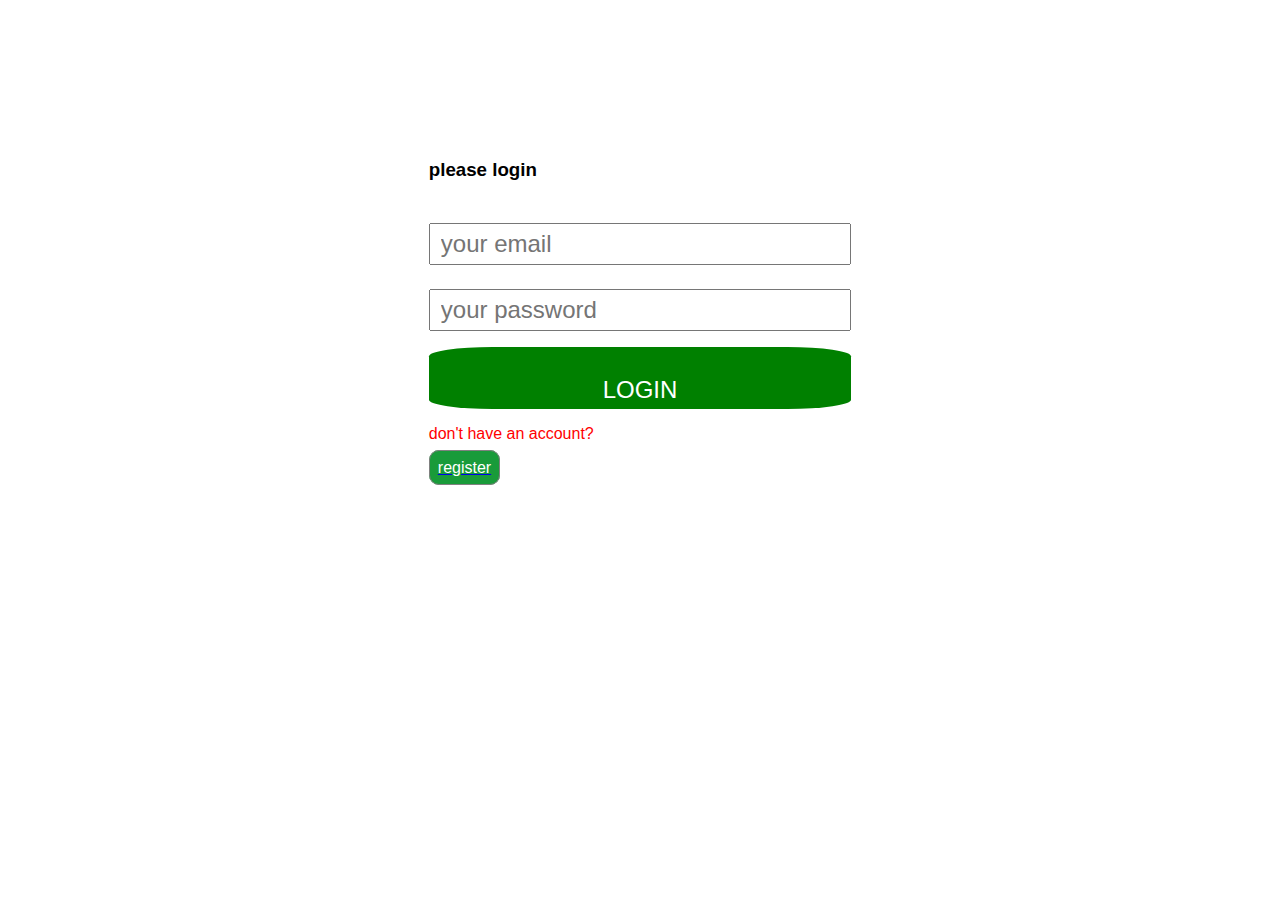
<file: login.html>
<!DOCTYPE html>
<html lang="en">
<head>
    <meta charset="UTF-8">
    <meta http-equiv="X-UA-Compatible" content="IE=edge">
    <meta name="viewport" content="width=device-width, initial-scale=1.0">
    <title>Document</title>

    <style>
        *{
            font-family: Verdana, Geneva, Tahoma, sans-serif;
            
        }
.login{
    display: flex;
    flex-direction: column;
    margin: 20px;
    
}

.login input{
    margin-top: 1em;
    font-size: 1.5em;
    padding: 5px 10px;
}
#kn{
    background-color: green;
    color: white;
    border: 0;
}
.mnb{
    display: flex;
    justify-content: center;
    margin-top: 100px;
}
p{
    color: red;
}
span{
    color: rgb(255, 255, 255);
    border: 1px solid gray;
    background-color: rgb(25, 155, 58);
    text-align: center;
    padding: 8px;
    border-radius: 10px;
    
}
.imo{
    background-color: green;
    margin-top: 1em;
    width: 33vw;
    text-align: center;
    border-radius: 15%;
}
@media screen and (max-width: 576px){
    .imo{
        width:90vw ;

    }
    .login{
        justify-content: space-around;
        margin-left: 50px;
    }
    
}
    </style>
</head>
<body>
    <div class="login">


<section class="mnb">
<form class="login">
    <h3>please login</h3>

    <input type="email" placeholder="your email" required>
    <input type="password" placeholder="your password" required>
   <a class="imo" href="index.html"><input type="submit" value="LOGIN" id="kn"></a> 
    <p>don't have an account?</p>   <a href="reg.html">  <span>register</span></a> 
</form></section>
</div>







    </div>
</body>
</html>
</file>
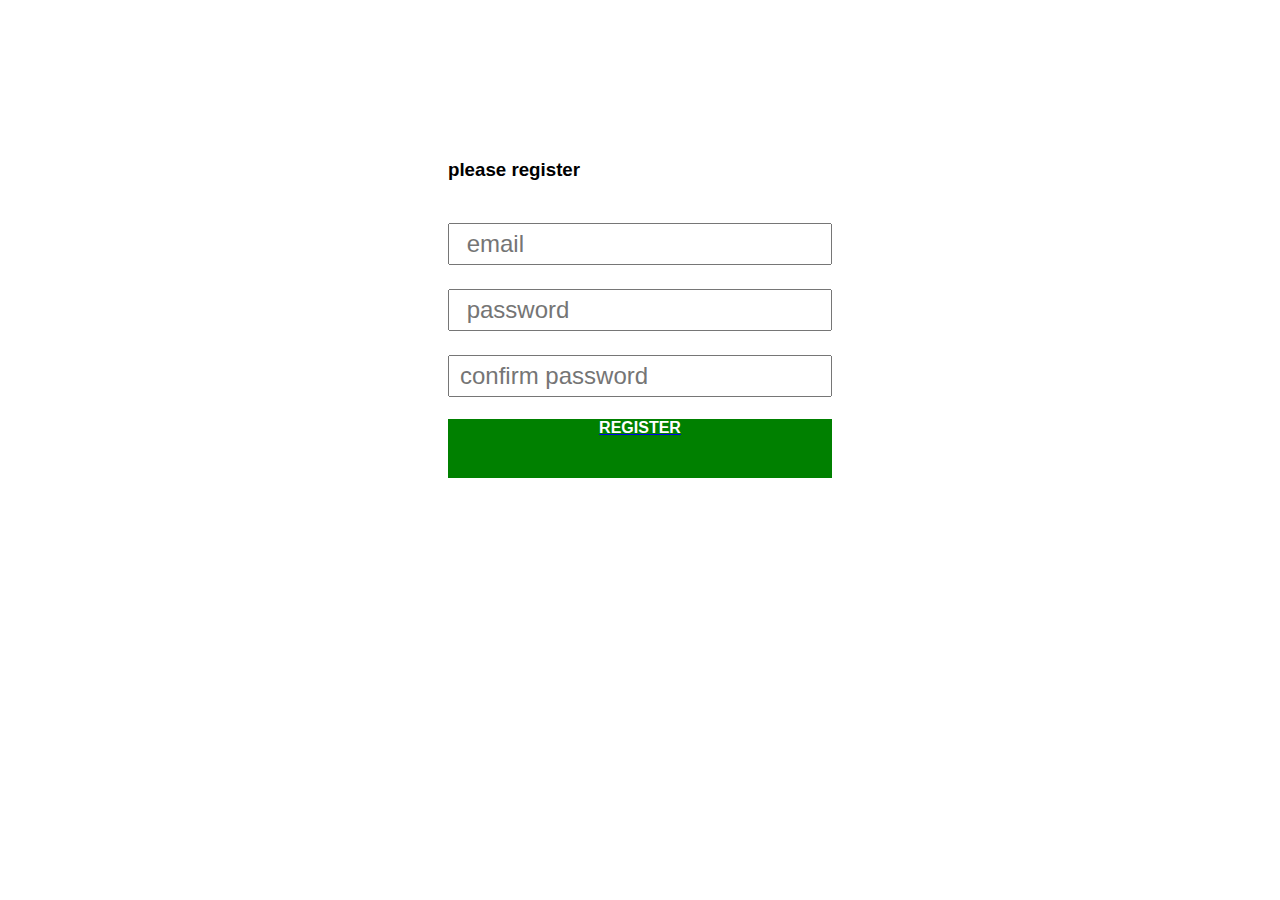
<file: reg.html>
<!DOCTYPE html>
<html lang="en">
<head>
    <meta charset="UTF-8">
    <meta http-equiv="X-UA-Compatible" content="IE=edge">
    <meta name="viewport" content="width=device-width, initial-scale=1.0">
    <title>Document</title>

    <style>
        *{
            font-family: Verdana, Geneva, Tahoma, sans-serif;
            
        }
.login{
    display: flex;
    flex-direction: column;
    margin: 20px;
    
}

.login input{
    margin-top: 1em;
    font-size: 1.5em;
    padding: 5px 10px;
}
.kn{
    background-color: green;
    color: white;
    width: 30vw;
    margin-top: 1em;
    height: 6vh;
    text-align: center;
    padding-bottom: 5px;
}
.mnb{
    display: flex;
    justify-content: center;
    margin-top: 100px;
}
p{
    color: red;
}
span{
    color: rgb(255, 255, 255);
    border: 1px solid gray;
    background-color: rgb(25, 155, 58);
    text-align: center;
    padding: 8px;
    border-radius: 10px;
}
@media screen and(max-width: 576px) {
    .login{
       
        justify-content: space-around;
        margin-left: 50px;
    }
    
}
    </style>
</head>
<body>
    <div class="login">


<section class="mnb">
<form class="login">
    <h3>please register</h3>

    <input type="email" placeholder=" email" required>
    <input type="password" placeholder=" password" required>
    <input type="password" placeholder="confirm password" required>
    <a href="login.html"> <div class="kn"><h4>REGISTER</h4></div></a>
    
</form></section>
</div>







    </div>
</body>
</html>
</file>
<file: style.css>
*{
    margin: 0;padding: 0;
    font-family: Verdana, Geneva, Tahoma, sans-serif;
    text-decoration: none;
    
    
}
.rr{
    display: flex;
    justify-content: space-evenly;
}
 .ff{
    
    margin-top: 10px;
    color: rgb(14, 91, 235);
}
.lol {
    color: red;
     padding-top: 6px;
}



ul{
    display: flex;
    justify-content: space-evenly;
}
ul li{
    list-style: none;
    margin-top: 10px;
    margin-left: 10px;
    margin-right: 10px;
    color: rgb(153, 231, 255);
   
}
ul li:hover{
    color: white;
}
.con{
    height: 7vh;
    width: 100vw;
    background-color: black;
}
.ll{
border: 5px solid rgb(0, 158, 8);
margin-left: 500px;
color: green !important;


}

.nn{
    
    color: red !important;
    background-color: blue;
}
.cont{
    height: 40vh;
    width: 100vw;
    background-color: gray;
    margin-top: 12px;
    display: flex;
    justify-content: center;
    align-items: center;
}
h3{
    margin-top: 55px;
    margin-left: 10px;
    width: 10vw;
}
.co{
    display: grid;
    grid-template-columns: repeat(8, 1fr);
    margin-top: 25px;
    margin-left: 10px;
   
}
.stu{
    height: 7vh;
    width: 7vw;
    background-color: rgba(49, 247, 49, 0.671);
    justify-content: center;
    align-items: center;
    transition:background-color 1s ;
}
.stu:hover{
    background-color: green;
}
p{
    display: flex;
    justify-content: center;
    font-weight: 700px;

}
.kj{
    height: 7vh;
    width: 70vw;
    background-color: rgb(20, 202, 20);
    margin-top: 50px;
    border-radius: 17px;
    transition:background-color 1s;
}
.kj:hover{
    background-color: green;
}
.lil{
    color: white;
    padding-top: 11px;
    font-weight: 700;
   
}
.cona {
    display: flex;
    justify-content: center;
    
}
@media screen and (max-width: 576px) {
    .stu{
        height: 5vh;
        width: 20vw;
        border: 1px solid black;
        margin-top: 10px;
       
    }
    ul li{
        padding: 0px 1px;
        display: flex;
        justify-content: space-around;
    }
    .co{
        display: flex;
        flex-direction: column;
        
        
        
    }
    .cont{
        height: 20vh;

    }
    .kj{
        height: 8vh;
        width: 65vw;
        background-color: rgb(20, 202, 20);
        border-radius: 15px;
        text-align: center;
        margin-top: 25px;
    }
    .ff h1{
        font-weight: 500;
        font-size: large;
        margin-top: 9px;
        margin-right: 15px;
        
    }
    .lol h1{
        font-weight: 500;
        font-size: large;
        margin-top: 13px;

    }
  

    
}
.robi{
    height: 30vh;
    width: 100vw;
    background-color: black;
    margin-top: 110px;
}
.robi{
    display: flex;
    flex-direction: column;
}
.x{
    width: 20vw;
    height: 5vh;
    border-radius: 10px;
    margin-top: 1em;
    background-color: rgb(206, 206, 206);
}
.zz{
    position: relative;
    top: 150px;
    color: rgb(255, 255, 255);
}
.wx{
    position: relative;
    top: 280px;
    color: rgb(255, 255, 255);
}
.vv{
    font-weight: 500;
    color: red;
}
</file>
